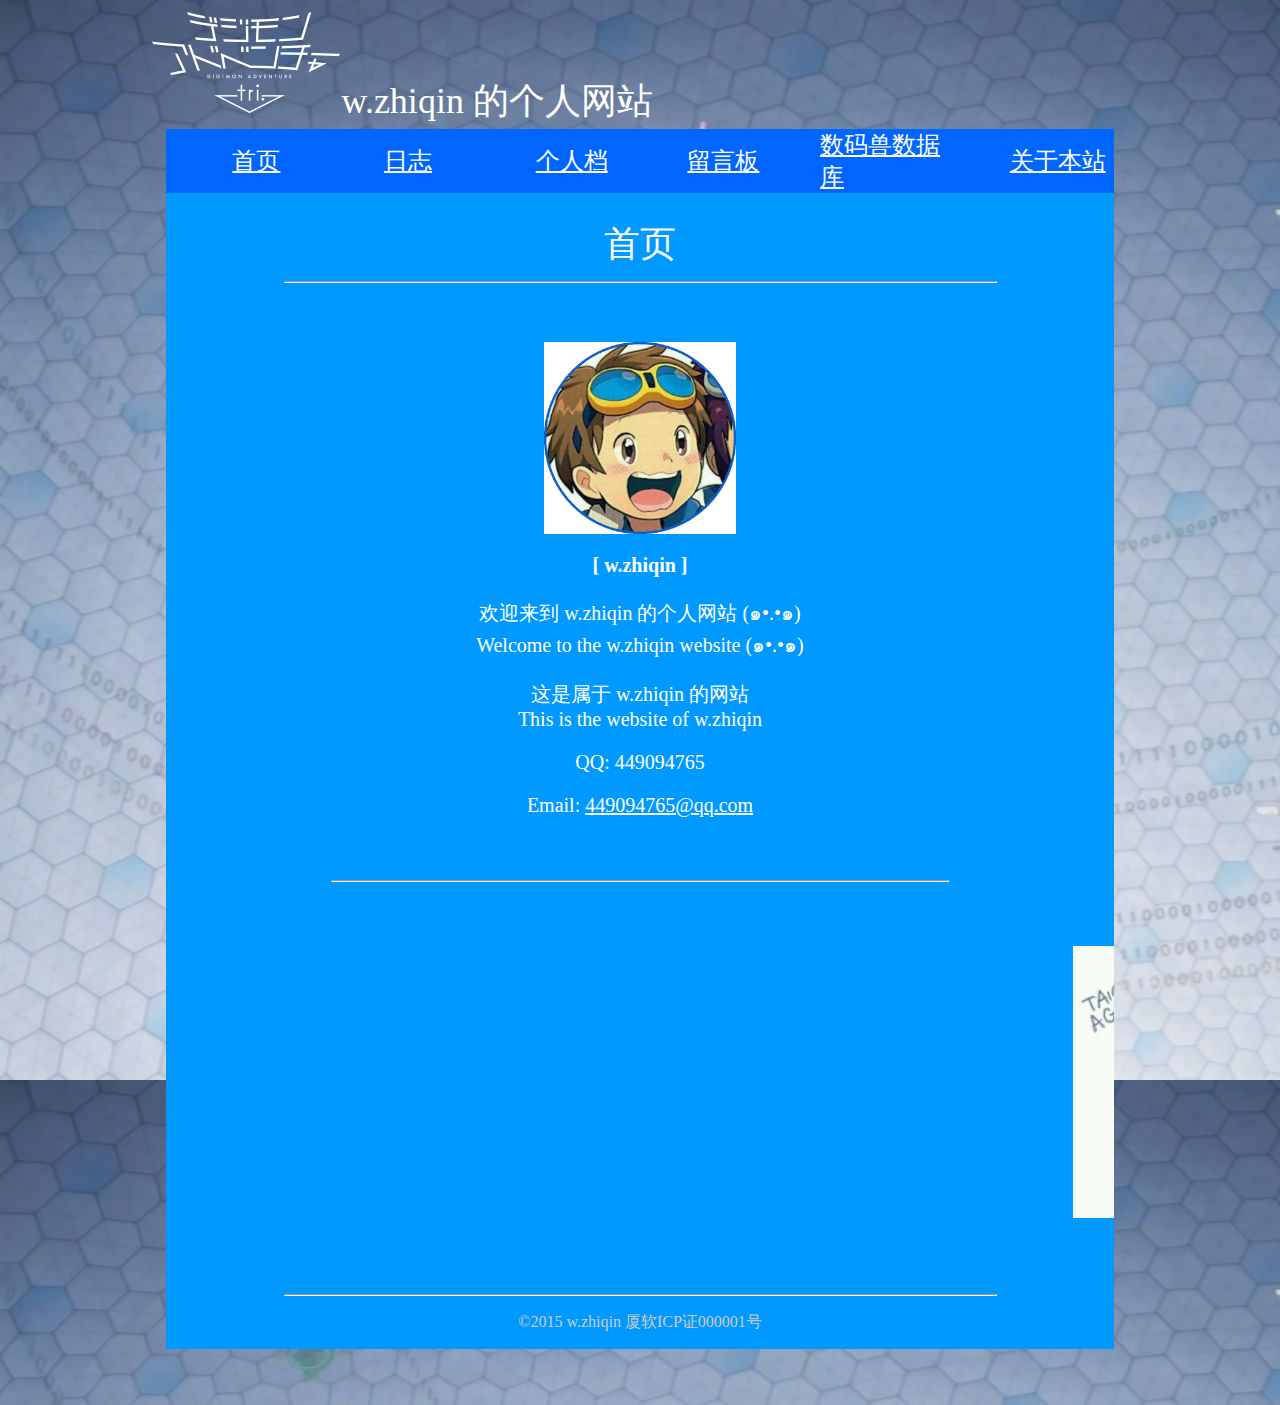
<file: index.html>
<!DOCTYPE html PUBLIC "-//W3C//DTD XHTML 1.0 Transitional//EN" "http://www.w3.org/TR/xhtml1/DTD/xhtml1-transitional.dtd">
<html xmlns="http://www.w3.org/1999/xhtml"><!-- InstanceBegin template="/Templates/Index.dwt" codeOutsideHTMLIsLocked="false" -->
<head>
<meta http-equiv="Content-Type" content="text/html; charset=utf-8" />
<title>w.zhiqin 个人网站</title>
<link href="style.css" rel="stylesheet" type="text/css" />
<style type="text/css">
body {
	background-image: url(image/background_2.jpg);
	background-color: #CCC;
}
</style>
<script type="text/javascript">
function MM_showHideLayers() { //v9.0
  var i,p,v,obj,args=MM_showHideLayers.arguments;
  for (i=0; i<(args.length-2); i+=3) 
  with (document) if (getElementById && ((obj=getElementById(args[i]))!=null)) { v=args[i+2];
    if (obj.style) { obj=obj.style; v=(v=='show')?'visible':(v=='hide')?'hidden':v; }
    obj.visibility=v; }
}
</script>
</head>
<body>
<table width="100%" border="0">
  <tr>
    <td width="10%">&nbsp;</td>
    <td width="81%"><img src="image/pc_logo.png" width="190" height="102" /><span class="title">w.zhiqin 的个人网站</span>
    </td>
  </tr>
</table>

<table width="75%" border="0" align="center" cellpadding="0" cellspacing="0" bgcolor="#06F" >
    <tr class="navigation" bordercolor="#06F">
        <td width="7%" height="45" align="right"><div id="star1"><a href="index.html"><img src="image/button2.png" width="24" height="24" onload="MM_showHideLayers('star1','','hide')" /></a></div></td>
        <td width="9%" align="left"><a href="index.html" onmousemove="MM_showHideLayers('star1','','show')" onmouseout="MM_showHideLayers('star1','','hide')">首页</a></td>
        <td width="7%" align="right"><div id="star2"><a href="index.html"><img src="image/button2.png" width="24" height="24" onload="MM_showHideLayers('star2','','hide')" /></a></div>          
        <a href="news.html"></a></td>
        <td width="9%" align="left"><a href="news.html" onmousemove="MM_showHideLayers('star2','','show')" onmouseout="MM_showHideLayers('star2','','hide')">日志</a></td>
        <td width="7%" align="right"><div id="star3"><a href="index.html"><img src="image/button2.png" width="24" height="24" onload="MM_showHideLayers('star3','','hide')" /></a></div>          <a href="introduce.html"></a></td>
        <td width="9%" align="left"><a href="introduce.html" onmousemove="MM_showHideLayers('star3','','show')" onmouseout="MM_showHideLayers('star3','','hide')">个人档</a></td>
        <td width="7%" align="right"><div id="star4"><a href="index.html"><img src="image/button2.png" width="24" height="24" onload="MM_showHideLayers('star4','','hide')" /></a></div>          
        <a href="story.html"></a></td>
        <td width="9%" align="left"><a href="story.html" onmousemove="MM_showHideLayers('star4','','show')" onmouseout="MM_showHideLayers('star4','','hide')">留言板</a></td>
        <td width="5%" align="right"><div id="star5"><a href="index.html"><img src="image/button2.png" width="24" height="24" onload="MM_showHideLayers('star5','','hide')" /></a></div>          
        <a href="http://www.digimons.net/" target="new"></a></td>
        <td width="14%" align="left"><a href="http://www.digimons.net/digimon/chn.html" target="new" onmousemove="MM_showHideLayers('star5','','show')" onmouseout="MM_showHideLayers('star5','','hide')">数码兽数据库</a></td>
        <td width="6%" align="right"><div id="star6"><a href="index.html"><img src="image/button2.png" width="24" height="24" onload="MM_showHideLayers('star6','','hide')" /></a></div>          
        <a href="story.html"></a></td>
        <td width="11%" align="left"><a href="story.html" onmousemove="MM_showHideLayers('star6','','show')" onmouseout="MM_showHideLayers('star6','','hide')">关于本站</a></td>
    </tr>    
</table>
<table width="75%" border="0" align="center" cellpadding="0" cellspacing="0" bgcolor="#0099FF">
    <tr class="navigation" bordercolor="#06F">
      <td width="16%" align="center" valign="top"><br/><div class="title" id="TitleDiv"><!-- InstanceBeginEditable name="EditTitle" -->首页<!-- InstanceEndEditable --></div>
      <hr width="75%" />        <br/></td>
      
  </tr>   
    <tr class="navigation" bordercolor="#06F">
        <td height="800" align="center" valign="top"><div class="centent" id="Centent"><!-- InstanceBeginEditable name="EditContent" -->
          <p align="center" class="centent"><img src="image/Tou.png" width="192" height="192" /></p>
          <p align="center" class="centent"><strong>[ w.zhiqin ]</strong></p>
          <p align="center" class="centent">欢迎来到 w.zhiqin 的个人网站 (๑•.•๑)<br />Welcome to the w.zhiqin website (๑•.•๑)</p>
          <p align="center" class="centent">这是属于 w.zhiqin 的网站<br />This is the website of w.zhiqin</p>
          <p align="center" class="centent">QQ: 449094765</p>
          <p align="center" class="centent">Email: <a href="mailto:449094765@qq.com">449094765@qq.com</a></p>
          <p align="center" class="centent">&nbsp;</p>
          <hr width="65%" />
          <p align="center" class="centent">&nbsp;</p>
          <marquee onMouseOver="this.stop()" onMouseOut="this.start()" align=center scrollamount=5 scrolldelay=1 valign=middle behavior="scroll"> 
            <img src="image/Taichi.jpg" width="418"/> 
            <img src="image/Ymato.jpg" width="418"/> 
            <img src="image/Sora.jpg" width="418"/>
            <img src="image/Koushirou.jpg" width="418"/> 
            <img src="image/Mimi.jpg" width="420"/> 
            <img src="image/Jyou.jpg" width="418"/>
            <img src="image/Takeru.jpg" width="418"/>
            <img src="image/Hikari.jpg" width="418"/>
          <img src="image/digimona_dventure_1.jpg" width="192" height="272" />
          <img src="image/digimona_dventure_2.jpg" width="192" height="272" />
          <img src="image/digimona_dventure_3.jpg" width="192" height="272" />
          </marquee> 
          <p>&nbsp;</p>
      <!-- InstanceEndEditable --></div></td>
  </tr>    

</table>
<table width="75%" border="0" align="center" cellpadding="0" cellspacing="0" bgcolor="#0099FF">
  <tr>
    <td align="center" valign="top">
      <hr width="75%" />
    <p>&copy;2015&nbsp;w.zhiqin&nbsp;厦软ICP证000001号 </p></td>
  </tr>
</table>
<table width="75%" align="center">
  <tr>
    <td align="center" valign="top"></td>
  </tr>
</table>
<p>&nbsp;</p>
</body>
<!-- InstanceEnd --></html>
</file>
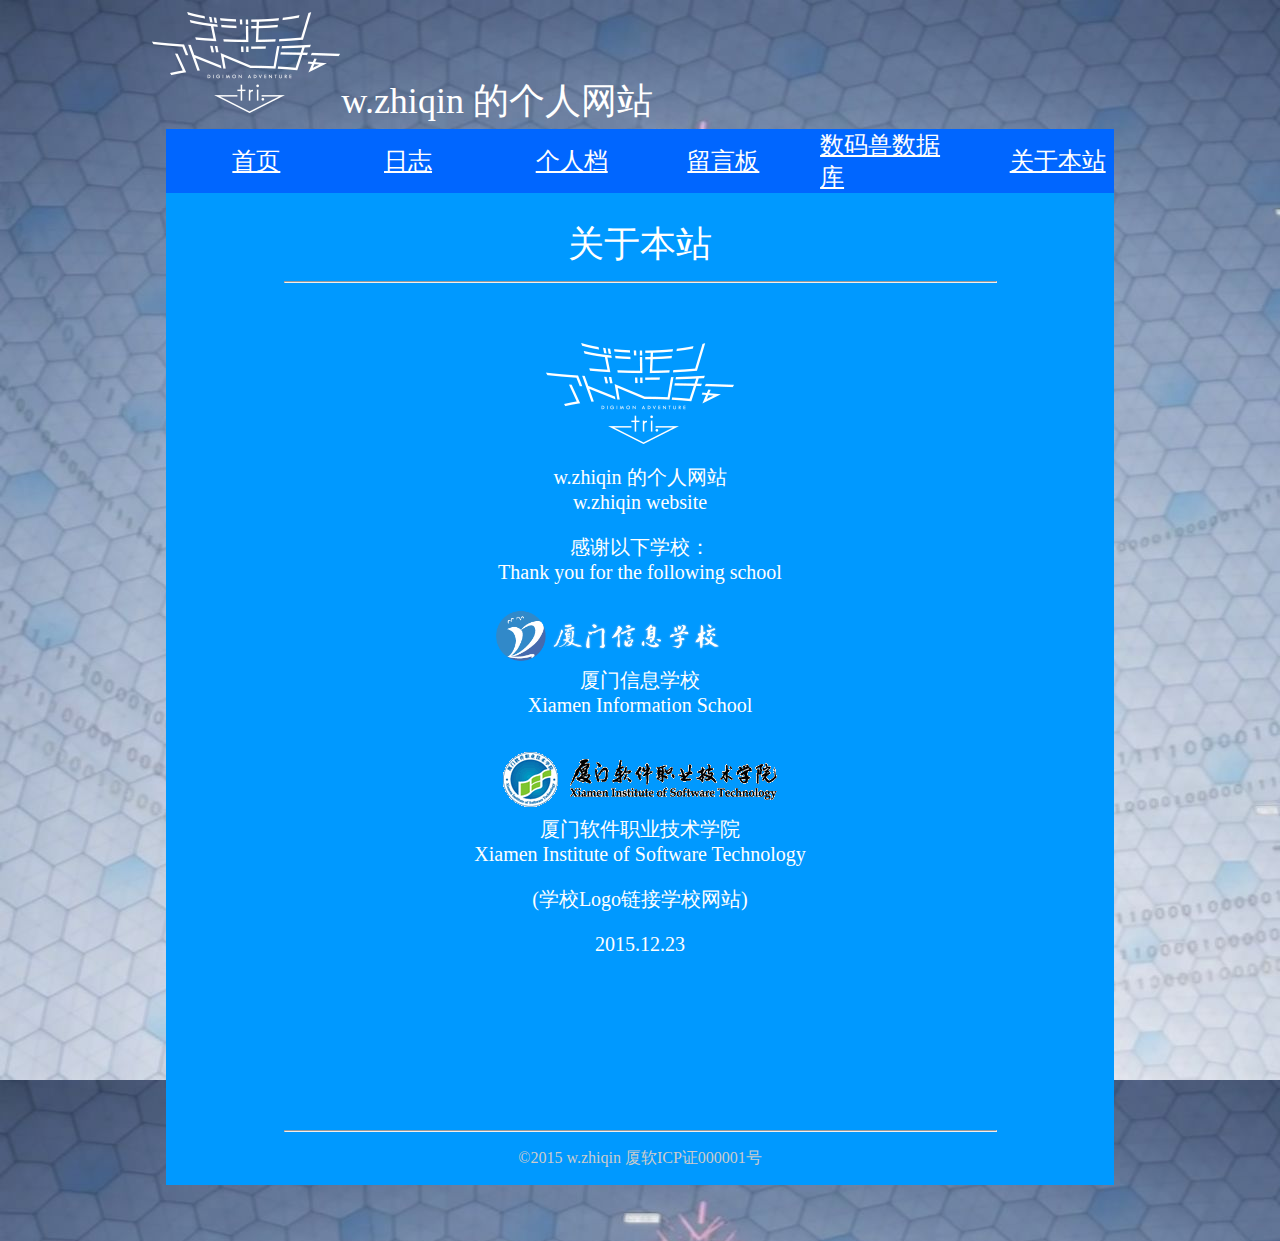
<file: about.html>
<!DOCTYPE html PUBLIC "-//W3C//DTD XHTML 1.0 Transitional//EN" "http://www.w3.org/TR/xhtml1/DTD/xhtml1-transitional.dtd">
<html xmlns="http://www.w3.org/1999/xhtml"><!-- InstanceBegin template="/Templates/Index.dwt" codeOutsideHTMLIsLocked="false" -->
<head>
<meta http-equiv="Content-Type" content="text/html; charset=utf-8" />
<title>w.zhiqin 个人网站</title>
<link href="style.css" rel="stylesheet" type="text/css" />
<style type="text/css">
body {
	background-image: url(image/background_2.jpg);
	background-color: #CCC;
}
</style>
<script type="text/javascript">
function MM_showHideLayers() { //v9.0
  var i,p,v,obj,args=MM_showHideLayers.arguments;
  for (i=0; i<(args.length-2); i+=3) 
  with (document) if (getElementById && ((obj=getElementById(args[i]))!=null)) { v=args[i+2];
    if (obj.style) { obj=obj.style; v=(v=='show')?'visible':(v=='hide')?'hidden':v; }
    obj.visibility=v; }
}
</script>
</head>
<body>
<table width="100%" border="0">
  <tr>
    <td width="10%">&nbsp;</td>
    <td width="81%"><img src="image/pc_logo.png" width="190" height="102" /><span class="title">w.zhiqin 的个人网站</span>
    </td>
  </tr>
</table>

<table width="75%" border="0" align="center" cellpadding="0" cellspacing="0" bgcolor="#06F" >
    <tr class="navigation" bordercolor="#06F">
        <td width="7%" height="45" align="right"><div id="star1"><a href="index.html"><img src="image/button2.png" width="24" height="24" onload="MM_showHideLayers('star1','','hide')" /></a></div></td>
        <td width="9%" align="left"><a href="index.html" onmousemove="MM_showHideLayers('star1','','show')" onmouseout="MM_showHideLayers('star1','','hide')">首页</a></td>
        <td width="7%" align="right"><div id="star2"><a href="index.html"><img src="image/button2.png" width="24" height="24" onload="MM_showHideLayers('star2','','hide')" /></a></div>          
        <a href="news.html"></a></td>
        <td width="9%" align="left"><a href="news.html" onmousemove="MM_showHideLayers('star2','','show')" onmouseout="MM_showHideLayers('star2','','hide')">日志</a></td>
        <td width="7%" align="right"><div id="star3"><a href="index.html"><img src="image/button2.png" width="24" height="24" onload="MM_showHideLayers('star3','','hide')" /></a></div>          <a href="introduce.html"></a></td>
        <td width="9%" align="left"><a href="introduce.html" onmousemove="MM_showHideLayers('star3','','show')" onmouseout="MM_showHideLayers('star3','','hide')">个人档</a></td>
        <td width="7%" align="right"><div id="star4"><a href="index.html"><img src="image/button2.png" width="24" height="24" onload="MM_showHideLayers('star4','','hide')" /></a></div>          
        <a href="story.html"></a></td>
        <td width="9%" align="left"><a href="story.html" onmousemove="MM_showHideLayers('star4','','show')" onmouseout="MM_showHideLayers('star4','','hide')">留言板</a></td>
        <td width="5%" align="right"><div id="star5"><a href="index.html"><img src="image/button2.png" width="24" height="24" onload="MM_showHideLayers('star5','','hide')" /></a></div>          
        <a href="http://www.digimons.net/" target="new"></a></td>
        <td width="14%" align="left"><a href="http://www.digimons.net/digimon/chn.html" target="new" onmousemove="MM_showHideLayers('star5','','show')" onmouseout="MM_showHideLayers('star5','','hide')">数码兽数据库</a></td>
        <td width="6%" align="right"><div id="star6"><a href="index.html"><img src="image/button2.png" width="24" height="24" onload="MM_showHideLayers('star6','','hide')" /></a></div>          
        <a href="story.html"></a></td>
        <td width="11%" align="left"><a href="story.html" onmousemove="MM_showHideLayers('star6','','show')" onmouseout="MM_showHideLayers('star6','','hide')">关于本站</a></td>
    </tr>    
</table>
<table width="75%" border="0" align="center" cellpadding="0" cellspacing="0" bgcolor="#0099FF">
    <tr class="navigation" bordercolor="#06F">
      <td width="16%" align="center" valign="top"><br/><div class="title" id="TitleDiv"><!-- InstanceBeginEditable name="EditTitle" -->关于本站<!-- InstanceEndEditable --></div>
      <hr width="75%" />        <br/></td>
      
  </tr>   
    <tr class="navigation" bordercolor="#06F">
        <td height="800" align="center" valign="top"><div class="centent" id="Centent"><!-- InstanceBeginEditable name="EditContent" -->
          <p align="center" class="centent"><img src="image/pc_logo.png" width="190" height="102" /></p>
          <p align="center" class="centent">w.zhiqin 的个人网站<br/>w.zhiqin website</p>
          <p align="center" class="centent">感谢以下学校：<br/>Thank you for the following school</p>
          <p align="center" class="centent"><a href="http://www.xmevs.com" target="new"><img src="image/logo.png" width="301" height="63" /></a><br/>厦门信息学校<br/>Xiamen Information School</p>
          <p align="center" class="centent"><a href="http://www.xmist.edu.cn" target="new"><img src="image/logo.gif" width="296" height="79" /></a><br/>厦门软件职业技术学院<br/>Xiamen Institute of Software Technology</p>
          <p align="center" class="centent">(学校Logo链接学校网站)</p>
          <p align="center" class="centent">2015.12.23</p>
      <!-- InstanceEndEditable --></div></td>
  </tr>    

</table>
<table width="75%" border="0" align="center" cellpadding="0" cellspacing="0" bgcolor="#0099FF">
  <tr>
    <td align="center" valign="top">
      <hr width="75%" />
    <p>&copy;2015&nbsp;w.zhiqin&nbsp;厦软ICP证000001号 </p></td>
  </tr>
</table>
<table width="75%" align="center">
  <tr>
    <td align="center" valign="top"></td>
  </tr>
</table>
<p>&nbsp;</p>
</body>
<!-- InstanceEnd --></html>
</file>
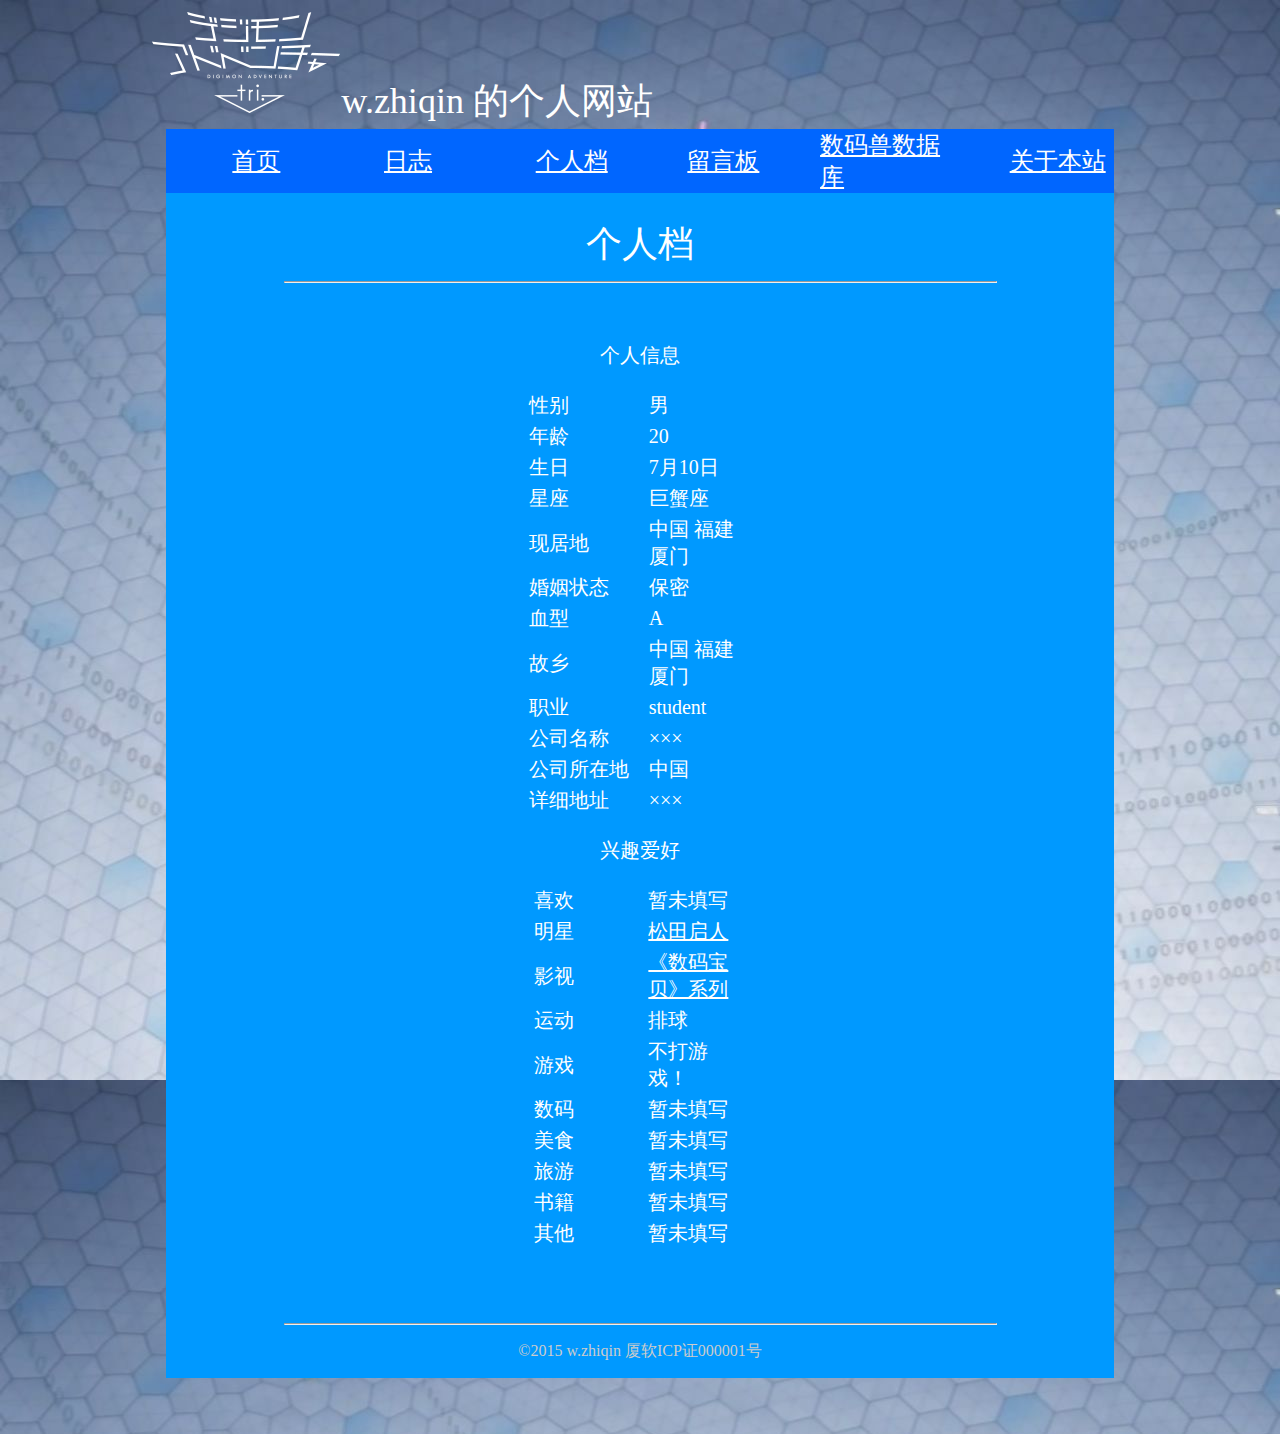
<file: introduce.html>
<!DOCTYPE html PUBLIC "-//W3C//DTD XHTML 1.0 Transitional//EN" "http://www.w3.org/TR/xhtml1/DTD/xhtml1-transitional.dtd">
<html xmlns="http://www.w3.org/1999/xhtml"><!-- InstanceBegin template="/Templates/Index.dwt" codeOutsideHTMLIsLocked="false" -->
<head>
<meta http-equiv="Content-Type" content="text/html; charset=utf-8" />
<title>w.zhiqin 个人网站</title>
<link href="style.css" rel="stylesheet" type="text/css" />
<style type="text/css">
body {
	background-image: url(image/background_2.jpg);
	background-color: #CCC;
}
</style>
<script type="text/javascript">
function MM_showHideLayers() { //v9.0
  var i,p,v,obj,args=MM_showHideLayers.arguments;
  for (i=0; i<(args.length-2); i+=3) 
  with (document) if (getElementById && ((obj=getElementById(args[i]))!=null)) { v=args[i+2];
    if (obj.style) { obj=obj.style; v=(v=='show')?'visible':(v=='hide')?'hidden':v; }
    obj.visibility=v; }
}
</script>
</head>
<body>
<table width="100%" border="0">
  <tr>
    <td width="10%">&nbsp;</td>
    <td width="81%"><img src="image/pc_logo.png" width="190" height="102" /><span class="title">w.zhiqin 的个人网站</span>
    </td>
  </tr>
</table>

<table width="75%" border="0" align="center" cellpadding="0" cellspacing="0" bgcolor="#06F" >
    <tr class="navigation" bordercolor="#06F">
        <td width="7%" height="45" align="right"><div id="star1"><a href="index.html"><img src="image/button2.png" width="24" height="24" onload="MM_showHideLayers('star1','','hide')" /></a></div></td>
        <td width="9%" align="left"><a href="index.html" onmousemove="MM_showHideLayers('star1','','show')" onmouseout="MM_showHideLayers('star1','','hide')">首页</a></td>
        <td width="7%" align="right"><div id="star2"><a href="index.html"><img src="image/button2.png" width="24" height="24" onload="MM_showHideLayers('star2','','hide')" /></a></div>          
        <a href="news.html"></a></td>
        <td width="9%" align="left"><a href="news.html" onmousemove="MM_showHideLayers('star2','','show')" onmouseout="MM_showHideLayers('star2','','hide')">日志</a></td>
        <td width="7%" align="right"><div id="star3"><a href="index.html"><img src="image/button2.png" width="24" height="24" onload="MM_showHideLayers('star3','','hide')" /></a></div>          <a href="introduce.html"></a></td>
        <td width="9%" align="left"><a href="introduce.html" onmousemove="MM_showHideLayers('star3','','show')" onmouseout="MM_showHideLayers('star3','','hide')">个人档</a></td>
        <td width="7%" align="right"><div id="star4"><a href="index.html"><img src="image/button2.png" width="24" height="24" onload="MM_showHideLayers('star4','','hide')" /></a></div>          
        <a href="story.html"></a></td>
        <td width="9%" align="left"><a href="story.html" onmousemove="MM_showHideLayers('star4','','show')" onmouseout="MM_showHideLayers('star4','','hide')">留言板</a></td>
        <td width="5%" align="right"><div id="star5"><a href="index.html"><img src="image/button2.png" width="24" height="24" onload="MM_showHideLayers('star5','','hide')" /></a></div>          
        <a href="http://www.digimons.net/" target="new"></a></td>
        <td width="14%" align="left"><a href="http://www.digimons.net/digimon/chn.html" target="new" onmousemove="MM_showHideLayers('star5','','show')" onmouseout="MM_showHideLayers('star5','','hide')">数码兽数据库</a></td>
        <td width="6%" align="right"><div id="star6"><a href="index.html"><img src="image/button2.png" width="24" height="24" onload="MM_showHideLayers('star6','','hide')" /></a></div>          
        <a href="story.html"></a></td>
        <td width="11%" align="left"><a href="story.html" onmousemove="MM_showHideLayers('star6','','show')" onmouseout="MM_showHideLayers('star6','','hide')">关于本站</a></td>
    </tr>    
</table>
<table width="75%" border="0" align="center" cellpadding="0" cellspacing="0" bgcolor="#0099FF">
    <tr class="navigation" bordercolor="#06F">
      <td width="16%" align="center" valign="top"><br/><div class="title" id="TitleDiv"><!-- InstanceBeginEditable name="EditTitle" -->个人档<!-- InstanceEndEditable --></div>
      <hr width="75%" />        <br/></td>
      
  </tr>   
    <tr class="navigation" bordercolor="#06F">
        <td height="800" align="center" valign="top"><div class="centent" id="Centent"><!-- InstanceBeginEditable name="EditContent" -->
        <p></p>
          <p>个人信息</p>
          <table width="24%" border="0" align="center">
            <tr>
              <td width="53%" align="left">性别</td>
              <td width="47%">男</td>
            </tr>
            <tr>
              <td align="left">年龄</td>
              <td>20</td>
            </tr>
            <tr>
              <td align="left">生日</td>
              <td>7月10日</td>
            </tr>
            <tr>
              <td align="left">星座</td>
              <td>巨蟹座</td>
            </tr>
            <tr>
              <td align="left">现居地</td>
              <td>中国 福建 厦门</td>
            </tr>
            <tr>
              <td align="left">婚姻状态</td>
              <td>保密</td>
            </tr>
            <tr>
              <td align="left">血型</td>
              <td>A</td>
            </tr>
            <tr>
              <td align="left">故乡</td>
              <td>中国 福建 厦门</td>
            </tr>
            <tr>
              <td align="left">职业</td>
              <td>student</td>
            </tr>
            <tr>
              <td align="left">公司名称</td>
              <td>×××</td>
            </tr>
            <tr>
              <td align="left">公司所在地</td>
              <td>中国</td>
            </tr>
            <tr>
              <td align="left">详细地址</td>
              <td>×××</td>
            </tr>
          </table>
          <p>兴趣爱好</p>
          <table width="23%" border="0" align="center">
            <tr>
              <td width="53%" align="left">喜欢</td>
              <td width="47%">暂未填写</td>
            </tr>
            <tr>
              <td align="left">明星</td>
              <td><a href="news_003.html">松田启人</a></td>
            </tr>
            <tr>
              <td align="left">影视</td>
              <td><a href="news_002.html">《数码宝贝》系列</a></td>
            </tr>
            <tr>
              <td align="left">运动</td>
              <td>排球</td>
            </tr>
            <tr>
              <td align="left">游戏</td>
              <td>不打游戏！</td>
            </tr>
            <tr>
              <td align="left">数码</td>
              <td>暂未填写</td>
            </tr>
            <tr>
              <td align="left">美食</td>
              <td>暂未填写</td>
            </tr>
            <tr>
              <td align="left">旅游</td>
              <td>暂未填写</td>
            </tr>
            <tr>
              <td align="left">书籍</td>
              <td>暂未填写</td>
            </tr>
            <tr>
              <td align="left">其他</td>
              <td>暂未填写</td>
            </tr>
            <tr>
          </table>
          <p>&nbsp;</p>
      <!-- InstanceEndEditable --></div></td>
  </tr>    

</table>
<table width="75%" border="0" align="center" cellpadding="0" cellspacing="0" bgcolor="#0099FF">
  <tr>
    <td align="center" valign="top">
      <hr width="75%" />
    <p>&copy;2015&nbsp;w.zhiqin&nbsp;厦软ICP证000001号 </p></td>
  </tr>
</table>
<table width="75%" align="center">
  <tr>
    <td align="center" valign="top"></td>
  </tr>
</table>
<p>&nbsp;</p>
</body>
<!-- InstanceEnd --></html>
</file>
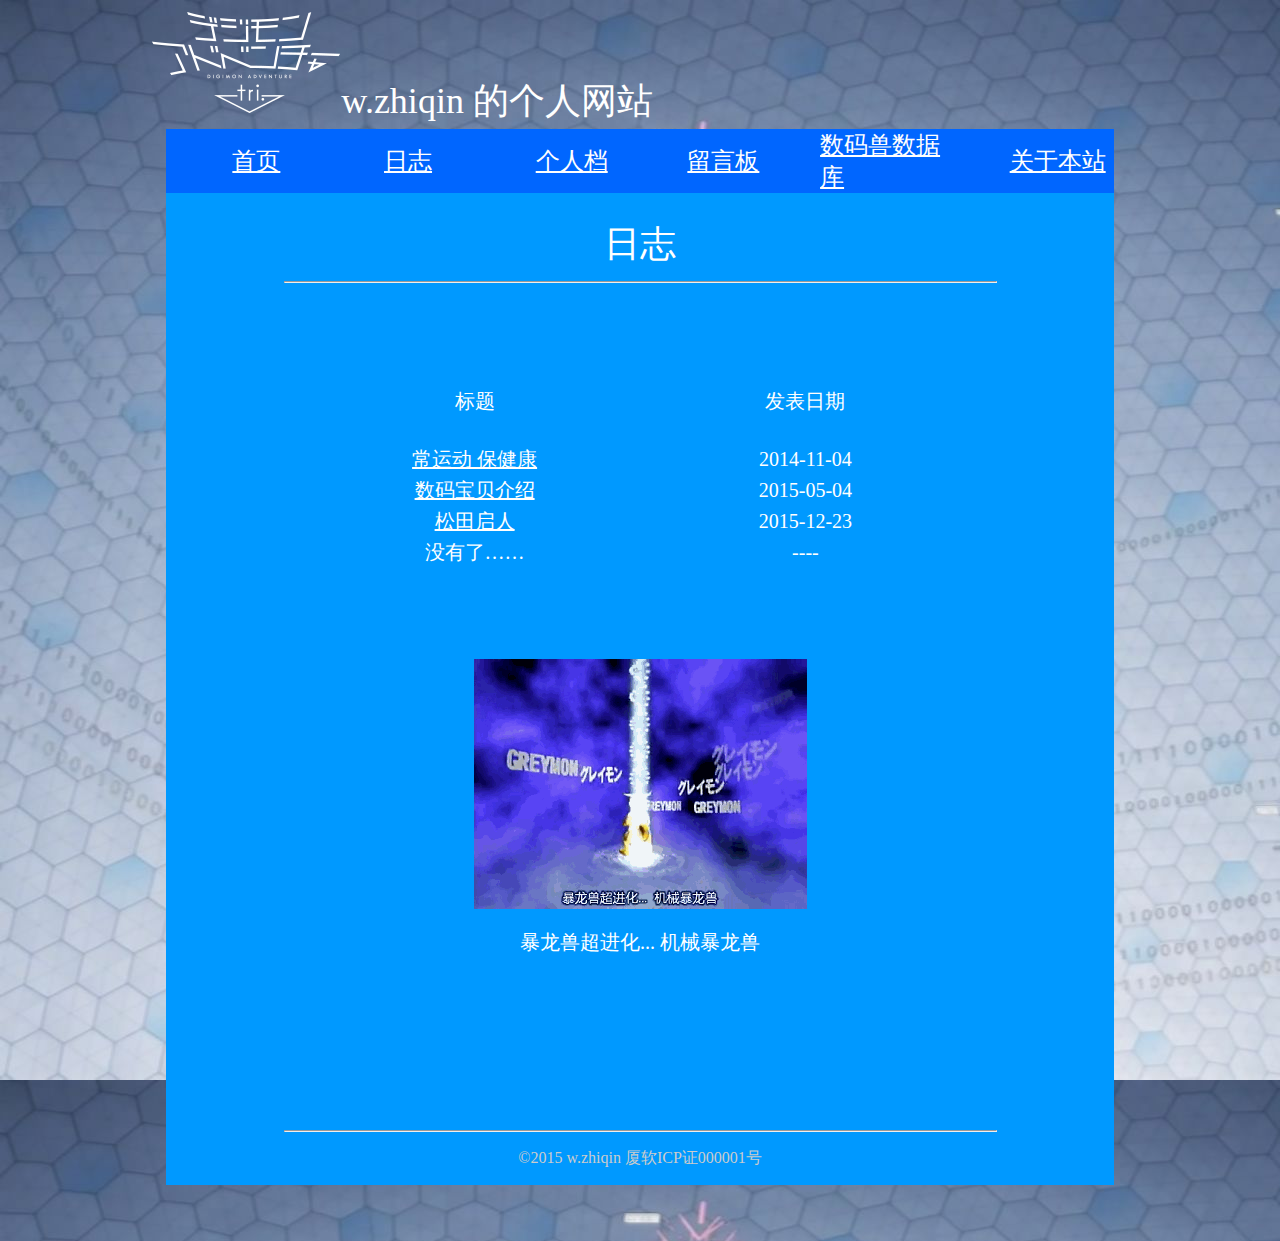
<file: news.html>
<!DOCTYPE html PUBLIC "-//W3C//DTD XHTML 1.0 Transitional//EN" "http://www.w3.org/TR/xhtml1/DTD/xhtml1-transitional.dtd">
<html xmlns="http://www.w3.org/1999/xhtml"><!-- InstanceBegin template="/Templates/Index.dwt" codeOutsideHTMLIsLocked="false" -->
<head>
<meta http-equiv="Content-Type" content="text/html; charset=utf-8" />
<title>w.zhiqin 个人网站</title>
<link href="style.css" rel="stylesheet" type="text/css" />
<style type="text/css">
body {
	background-image: url(image/background_2.jpg);
	background-color: #CCC;
}
</style>
<script type="text/javascript">
function MM_showHideLayers() { //v9.0
  var i,p,v,obj,args=MM_showHideLayers.arguments;
  for (i=0; i<(args.length-2); i+=3) 
  with (document) if (getElementById && ((obj=getElementById(args[i]))!=null)) { v=args[i+2];
    if (obj.style) { obj=obj.style; v=(v=='show')?'visible':(v=='hide')?'hidden':v; }
    obj.visibility=v; }
}
</script>
</head>
<body>
<table width="100%" border="0">
  <tr>
    <td width="10%">&nbsp;</td>
    <td width="81%"><img src="image/pc_logo.png" width="190" height="102" /><span class="title">w.zhiqin 的个人网站</span>
    </td>
  </tr>
</table>

<table width="75%" border="0" align="center" cellpadding="0" cellspacing="0" bgcolor="#06F" >
    <tr class="navigation" bordercolor="#06F">
        <td width="7%" height="45" align="right"><div id="star1"><a href="index.html"><img src="image/button2.png" width="24" height="24" onload="MM_showHideLayers('star1','','hide')" /></a></div></td>
        <td width="9%" align="left"><a href="index.html" onmousemove="MM_showHideLayers('star1','','show')" onmouseout="MM_showHideLayers('star1','','hide')">首页</a></td>
        <td width="7%" align="right"><div id="star2"><a href="index.html"><img src="image/button2.png" width="24" height="24" onload="MM_showHideLayers('star2','','hide')" /></a></div>          
        <a href="news.html"></a></td>
        <td width="9%" align="left"><a href="news.html" onmousemove="MM_showHideLayers('star2','','show')" onmouseout="MM_showHideLayers('star2','','hide')">日志</a></td>
        <td width="7%" align="right"><div id="star3"><a href="index.html"><img src="image/button2.png" width="24" height="24" onload="MM_showHideLayers('star3','','hide')" /></a></div>          <a href="introduce.html"></a></td>
        <td width="9%" align="left"><a href="introduce.html" onmousemove="MM_showHideLayers('star3','','show')" onmouseout="MM_showHideLayers('star3','','hide')">个人档</a></td>
        <td width="7%" align="right"><div id="star4"><a href="index.html"><img src="image/button2.png" width="24" height="24" onload="MM_showHideLayers('star4','','hide')" /></a></div>          
        <a href="story.html"></a></td>
        <td width="9%" align="left"><a href="story.html" onmousemove="MM_showHideLayers('star4','','show')" onmouseout="MM_showHideLayers('star4','','hide')">留言板</a></td>
        <td width="5%" align="right"><div id="star5"><a href="index.html"><img src="image/button2.png" width="24" height="24" onload="MM_showHideLayers('star5','','hide')" /></a></div>          
        <a href="http://www.digimons.net/" target="new"></a></td>
        <td width="14%" align="left"><a href="http://www.digimons.net/digimon/chn.html" target="new" onmousemove="MM_showHideLayers('star5','','show')" onmouseout="MM_showHideLayers('star5','','hide')">数码兽数据库</a></td>
        <td width="6%" align="right"><div id="star6"><a href="index.html"><img src="image/button2.png" width="24" height="24" onload="MM_showHideLayers('star6','','hide')" /></a></div>          
        <a href="story.html"></a></td>
        <td width="11%" align="left"><a href="story.html" onmousemove="MM_showHideLayers('star6','','show')" onmouseout="MM_showHideLayers('star6','','hide')">关于本站</a></td>
    </tr>    
</table>
<table width="75%" border="0" align="center" cellpadding="0" cellspacing="0" bgcolor="#0099FF">
    <tr class="navigation" bordercolor="#06F">
      <td width="16%" align="center" valign="top"><br/><div class="title" id="TitleDiv"><!-- InstanceBeginEditable name="EditTitle" -->日志<!-- InstanceEndEditable --></div>
      <hr width="75%" />        <br/></td>
      
  </tr>   
    <tr class="navigation" bordercolor="#06F">
        <td height="800" align="center" valign="top"><div class="centent" id="Centent"><!-- InstanceBeginEditable name="EditContent" -->
          <p>&nbsp;</p>
          <table width="70%" border="0">
            <tr align="center">
              <td width="50%"><div align="center">标题</div></td>
              <td width="50%"><div align="center">发表日期</div></td>
            </tr>
            <tr align="center">
              <td>&nbsp;</td>
              <td>&nbsp;</td>
            </tr>
            <tr align="center">
              <td><div align="center"><a href="news_001.html">常运动&nbsp;保健康</a></div></td>
              <td><div align="center">2014-11-04</div></td>
            </tr>
            <tr align="center">
              <td><div align="center"><a href="news_002.html">数码宝贝介绍</a></div></td>
              <td><div align="center">2015-05-04</div></td>
            </tr>
            <tr align="center">
              <td><div align="center"><a href="news_003.html">松田启人</a></div></td>
              <td><div align="center">2015-12-23</div></td>
            </tr>
            <tr align="center">
              <td>没有了……</td>
              <td>----</td>
            </tr>
            <tr align="center">
              <td>&nbsp;</td>
              <td>&nbsp;</td>
            </tr>
          </table>
          <p>&nbsp;</p>
          <div id="GIFDiv">
            <p><img src="image/Greymon Super Evolution.gif" width="333" height="250" /></p>
            <p>暴龙兽超进化...&nbsp;机械暴龙兽</p>
          </div>
          <p>&nbsp;</p>
          <p>&nbsp;</p>
      <!-- InstanceEndEditable --></div></td>
  </tr>    

</table>
<table width="75%" border="0" align="center" cellpadding="0" cellspacing="0" bgcolor="#0099FF">
  <tr>
    <td align="center" valign="top">
      <hr width="75%" />
    <p>&copy;2015&nbsp;w.zhiqin&nbsp;厦软ICP证000001号 </p></td>
  </tr>
</table>
<table width="75%" align="center">
  <tr>
    <td align="center" valign="top"></td>
  </tr>
</table>
<p>&nbsp;</p>
</body>
<!-- InstanceEnd --></html>
</file>
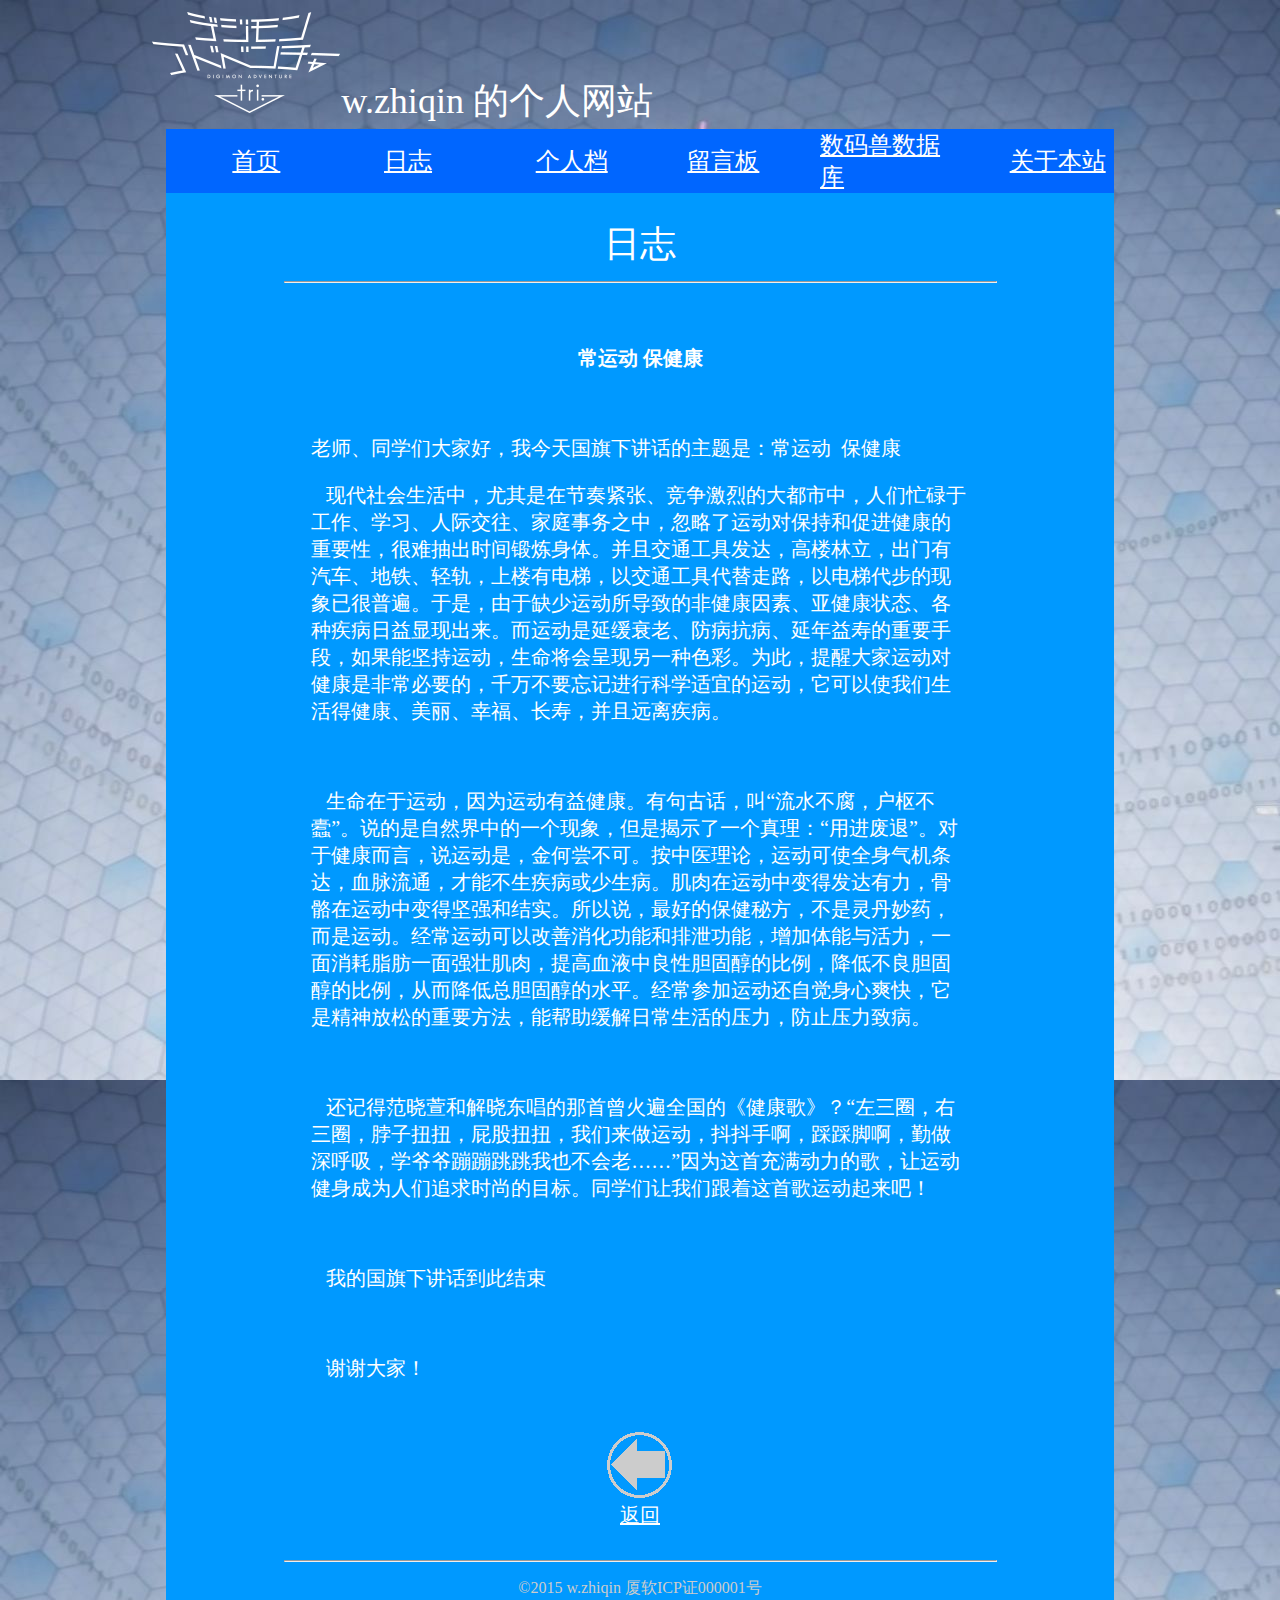
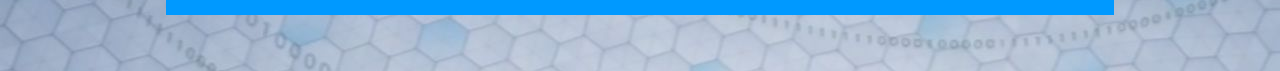
<file: news_001.html>
<!DOCTYPE html PUBLIC "-//W3C//DTD XHTML 1.0 Transitional//EN" "http://www.w3.org/TR/xhtml1/DTD/xhtml1-transitional.dtd">
<html xmlns="http://www.w3.org/1999/xhtml"><!-- InstanceBegin template="/Templates/Index.dwt" codeOutsideHTMLIsLocked="false" -->
<head>
<meta http-equiv="Content-Type" content="text/html; charset=utf-8" />
<title>w.zhiqin 个人网站</title>
<link href="style.css" rel="stylesheet" type="text/css" />
<style type="text/css">
body {
	background-image: url(image/background_2.jpg);
	background-color: #CCC;
}
</style>
<script type="text/javascript">
function MM_showHideLayers() { //v9.0
  var i,p,v,obj,args=MM_showHideLayers.arguments;
  for (i=0; i<(args.length-2); i+=3) 
  with (document) if (getElementById && ((obj=getElementById(args[i]))!=null)) { v=args[i+2];
    if (obj.style) { obj=obj.style; v=(v=='show')?'visible':(v=='hide')?'hidden':v; }
    obj.visibility=v; }
}
</script>
</head>
<body>
<table width="100%" border="0">
  <tr>
    <td width="10%">&nbsp;</td>
    <td width="81%"><img src="image/pc_logo.png" width="190" height="102" /><span class="title">w.zhiqin 的个人网站</span>
    </td>
  </tr>
</table>

<table width="75%" border="0" align="center" cellpadding="0" cellspacing="0" bgcolor="#06F" >
    <tr class="navigation" bordercolor="#06F">
        <td width="7%" height="45" align="right"><div id="star1"><a href="index.html"><img src="image/button2.png" width="24" height="24" onload="MM_showHideLayers('star1','','hide')" /></a></div></td>
        <td width="9%" align="left"><a href="index.html" onmousemove="MM_showHideLayers('star1','','show')" onmouseout="MM_showHideLayers('star1','','hide')">首页</a></td>
        <td width="7%" align="right"><div id="star2"><a href="index.html"><img src="image/button2.png" width="24" height="24" onload="MM_showHideLayers('star2','','hide')" /></a></div>          
        <a href="news.html"></a></td>
        <td width="9%" align="left"><a href="news.html" onmousemove="MM_showHideLayers('star2','','show')" onmouseout="MM_showHideLayers('star2','','hide')">日志</a></td>
        <td width="7%" align="right"><div id="star3"><a href="index.html"><img src="image/button2.png" width="24" height="24" onload="MM_showHideLayers('star3','','hide')" /></a></div>          <a href="introduce.html"></a></td>
        <td width="9%" align="left"><a href="introduce.html" onmousemove="MM_showHideLayers('star3','','show')" onmouseout="MM_showHideLayers('star3','','hide')">个人档</a></td>
        <td width="7%" align="right"><div id="star4"><a href="index.html"><img src="image/button2.png" width="24" height="24" onload="MM_showHideLayers('star4','','hide')" /></a></div>          
        <a href="story.html"></a></td>
        <td width="9%" align="left"><a href="story.html" onmousemove="MM_showHideLayers('star4','','show')" onmouseout="MM_showHideLayers('star4','','hide')">留言板</a></td>
        <td width="5%" align="right"><div id="star5"><a href="index.html"><img src="image/button2.png" width="24" height="24" onload="MM_showHideLayers('star5','','hide')" /></a></div>          
        <a href="http://www.digimons.net/" target="new"></a></td>
        <td width="14%" align="left"><a href="http://www.digimons.net/digimon/chn.html" target="new" onmousemove="MM_showHideLayers('star5','','show')" onmouseout="MM_showHideLayers('star5','','hide')">数码兽数据库</a></td>
        <td width="6%" align="right"><div id="star6"><a href="index.html"><img src="image/button2.png" width="24" height="24" onload="MM_showHideLayers('star6','','hide')" /></a></div>          
        <a href="story.html"></a></td>
        <td width="11%" align="left"><a href="story.html" onmousemove="MM_showHideLayers('star6','','show')" onmouseout="MM_showHideLayers('star6','','hide')">关于本站</a></td>
    </tr>    
</table>
<table width="75%" border="0" align="center" cellpadding="0" cellspacing="0" bgcolor="#0099FF">
    <tr class="navigation" bordercolor="#06F">
      <td width="16%" align="center" valign="top"><br/><div class="title" id="TitleDiv"><!-- InstanceBeginEditable name="EditTitle" -->日志<!-- InstanceEndEditable --></div>
      <hr width="75%" />        <br/></td>
      
  </tr>   
    <tr class="navigation" bordercolor="#06F">
        <td height="800" align="center" valign="top"><div class="centent" id="Centent"><!-- InstanceBeginEditable name="EditContent" -->
          <table width="70%" border="0">
            <tr>
              <td><p align="center" class="centent"><strong><span tabindex="1">常运动 保健康</span></strong></p>
                <p>&nbsp;</p>
                <p>老师、同学们大家好，我今天国旗下讲话的主题是：常运动&nbsp;&nbsp;保健康&nbsp; </p>
                <p >&nbsp;&nbsp;&nbsp;现代社会生活中，尤其是在节奏紧张、竞争激烈的大都市中，人们忙碌于工作、学习、人际交往、家庭事务之中，忽略了运动对保持和促进健康的重要性，很难抽出时间锻炼身体。并且交通工具发达，高楼林立，出门有汽车、地铁、轻轨，上楼有电梯，以交通工具代替走路，以电梯代步的现象已很普遍。于是，由于缺少运动所导致的非健康因素、亚健康状态、各种疾病日益显现出来。而运动是延缓衰老、防病抗病、延年益寿的重要手段，如果能坚持运动，生命将会呈现另一种色彩。为此，提醒大家运动对健康是非常必要的，千万不要忘记进行科学适宜的运动，它可以使我们生活得健康、美丽、幸福、长寿，并且远离疾病。 </p>
                <p >&nbsp;</p>
                <p >&nbsp;&nbsp;&nbsp;生命在于运动，因为运动有益健康。有句古话，叫&#8220;流水不腐，户枢不蠹&#8221;。说的是自然界中的一个现象，但是揭示了一个真理：&#8220;用进废退&#8221;。对于健康而言，说运动是，金何尝不可。按中医理论，运动可使全身气机条达，血脉流通，才能不生疾病或少生病。肌肉在运动中变得发达有力，骨骼在运动中变得坚强和结实。所以说，最好的保健秘方，不是灵丹妙药，而是运动。经常运动可以改善消化功能和排泄功能，增加体能与活力，一面消耗脂肪一面强壮肌肉，提高血液中良性胆固醇的比例，降低不良胆固醇的比例，从而降低总胆固醇的水平。经常参加运动还自觉身心爽快，它是精神放松的重要方法，能帮助缓解日常生活的压力，防止压力致病。 </p>
                <p >&nbsp;</p>
                <p >&nbsp;&nbsp;&nbsp;还记得范晓萱和解晓东唱的那首曾火遍全国的《健康歌》？&#8220;左三圈，右三圈，脖子扭扭，屁股扭扭，我们来做运动，抖抖手啊，踩踩脚啊，勤做深呼吸，学爷爷蹦蹦跳跳我也不会老&#8230;&#8230;&#8221;因为这首充满动力的歌，让运动健身成为人们追求时尚的目标。同学们让我们跟着这首歌运动起来吧！ </p>
                <p >&nbsp;</p>
                <p >&nbsp;&nbsp;&nbsp;我的国旗下讲话到此结束 </p>
                <p >&nbsp;</p>
                <p >&nbsp;&nbsp;&nbsp;谢谢大家！ </p></td>
            </tr>
            <tr>
            	<td align="center">
                  <p><a href="news.html"><img src="image/ReturnKey.png" width="76" height="76" border="0" /></a><br />
                  <a href="news.html">返回</a></p>
                </td>
            </tr>
          </table>
      <!-- InstanceEndEditable --></div></td>
  </tr>    

</table>
<table width="75%" border="0" align="center" cellpadding="0" cellspacing="0" bgcolor="#0099FF">
  <tr>
    <td align="center" valign="top">
      <hr width="75%" />
    <p>&copy;2015&nbsp;w.zhiqin&nbsp;厦软ICP证000001号 </p></td>
  </tr>
</table>
<table width="75%" align="center">
  <tr>
    <td align="center" valign="top"></td>
  </tr>
</table>
<p>&nbsp;</p>
</body>
<!-- InstanceEnd --></html>
</file>
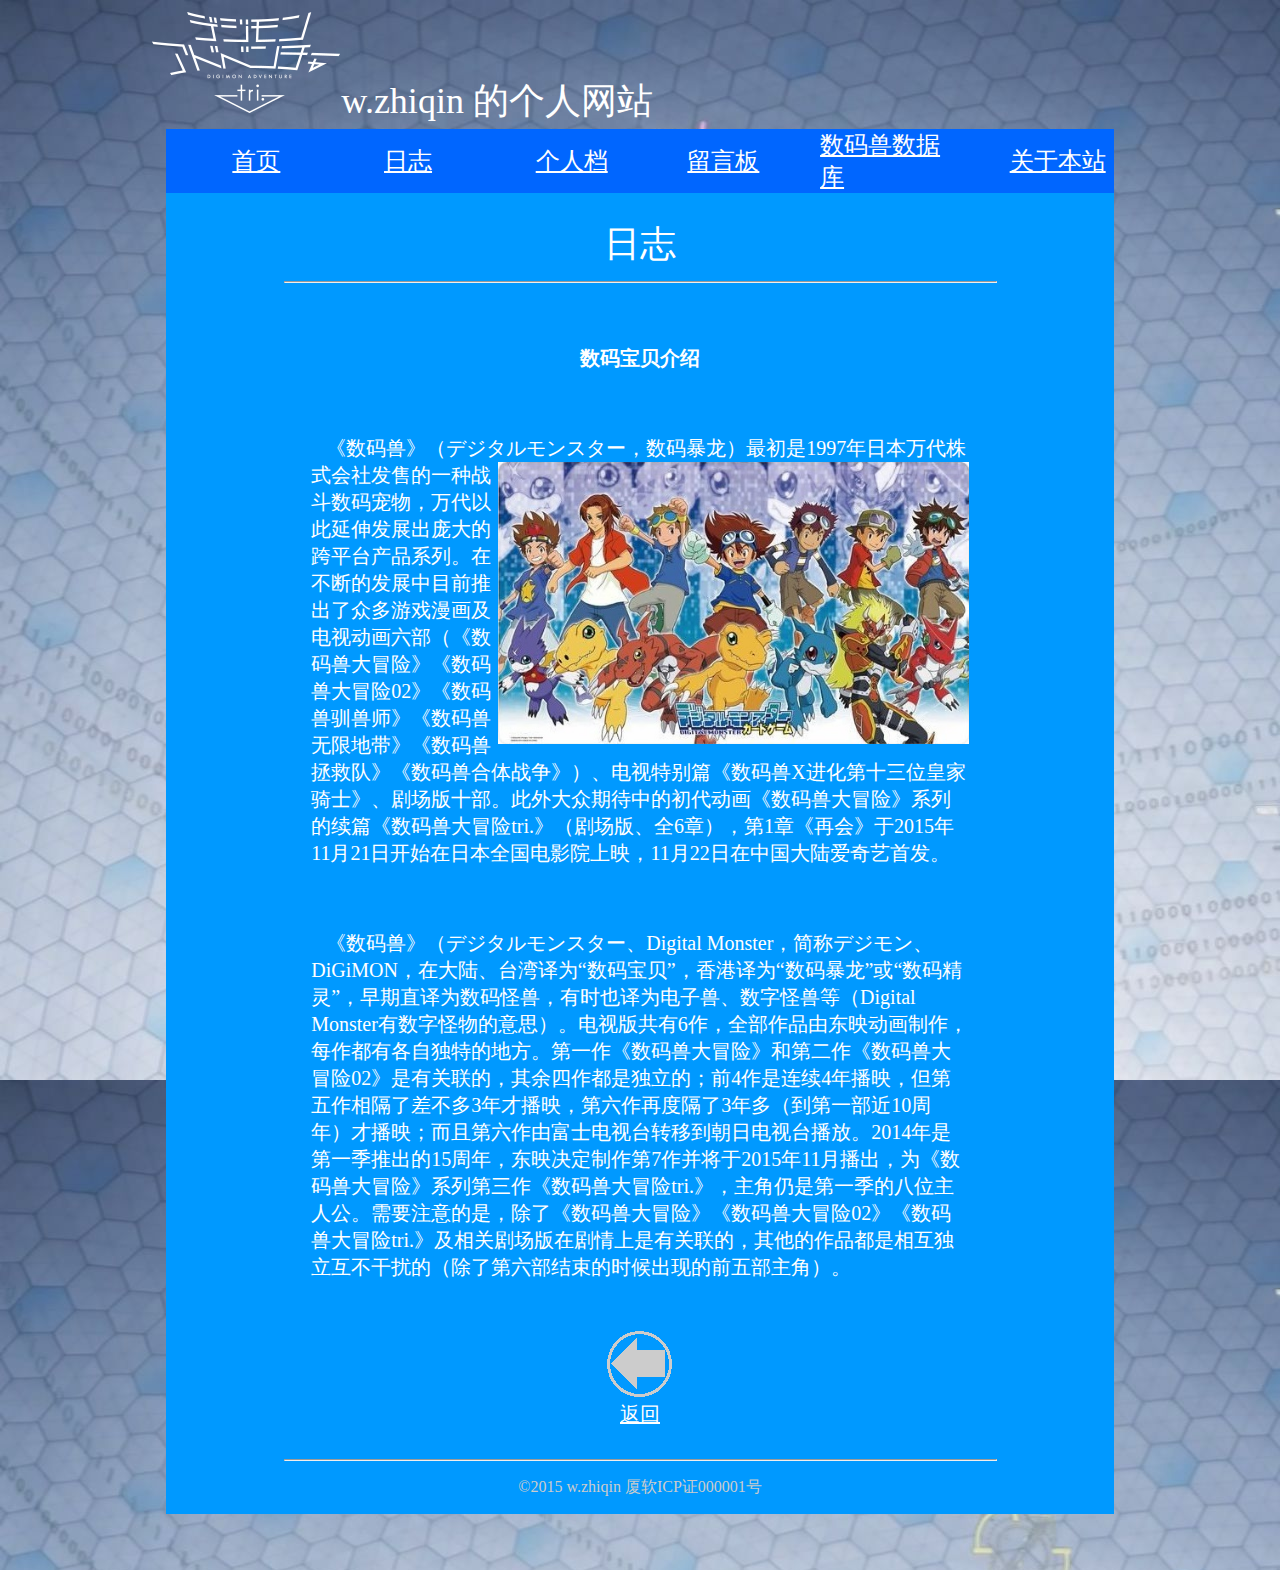
<file: news_002.html>
<!DOCTYPE html PUBLIC "-//W3C//DTD XHTML 1.0 Transitional//EN" "http://www.w3.org/TR/xhtml1/DTD/xhtml1-transitional.dtd">
<html xmlns="http://www.w3.org/1999/xhtml"><!-- InstanceBegin template="/Templates/Index.dwt" codeOutsideHTMLIsLocked="false" -->
<head>
<meta http-equiv="Content-Type" content="text/html; charset=utf-8" />
<title>w.zhiqin 个人网站</title>
<link href="style.css" rel="stylesheet" type="text/css" />
<style type="text/css">
body {
	background-image: url(image/background_2.jpg);
	background-color: #CCC;
}
</style>
<script type="text/javascript">
function MM_showHideLayers() { //v9.0
  var i,p,v,obj,args=MM_showHideLayers.arguments;
  for (i=0; i<(args.length-2); i+=3) 
  with (document) if (getElementById && ((obj=getElementById(args[i]))!=null)) { v=args[i+2];
    if (obj.style) { obj=obj.style; v=(v=='show')?'visible':(v=='hide')?'hidden':v; }
    obj.visibility=v; }
}
</script>
</head>
<body>
<table width="100%" border="0">
  <tr>
    <td width="10%">&nbsp;</td>
    <td width="81%"><img src="image/pc_logo.png" width="190" height="102" /><span class="title">w.zhiqin 的个人网站</span>
    </td>
  </tr>
</table>
<table width="75%" border="0" align="center" cellpadding="0" cellspacing="0" bgcolor="#06F" >
    <tr class="navigation" bordercolor="#06F">
        <td width="7%" height="45" align="right"><div id="star1"><a href="index.html"><img src="image/button2.png" width="24" height="24" onload="MM_showHideLayers('star1','','hide')" /></a></div></td>
        <td width="9%" align="left"><a href="index.html" onmousemove="MM_showHideLayers('star1','','show')" onmouseout="MM_showHideLayers('star1','','hide')">首页</a></td>
        <td width="7%" align="right"><div id="star2"><a href="index.html"><img src="image/button2.png" width="24" height="24" onload="MM_showHideLayers('star2','','hide')" /></a></div>          
        <a href="news.html"></a></td>
        <td width="9%" align="left"><a href="news.html" onmousemove="MM_showHideLayers('star2','','show')" onmouseout="MM_showHideLayers('star2','','hide')">日志</a></td>
        <td width="7%" align="right"><div id="star3"><a href="index.html"><img src="image/button2.png" width="24" height="24" onload="MM_showHideLayers('star3','','hide')" /></a></div>          <a href="introduce.html"></a></td>
        <td width="9%" align="left"><a href="introduce.html" onmousemove="MM_showHideLayers('star3','','show')" onmouseout="MM_showHideLayers('star3','','hide')">个人档</a></td>
        <td width="7%" align="right"><div id="star4"><a href="index.html"><img src="image/button2.png" width="24" height="24" onload="MM_showHideLayers('star4','','hide')" /></a></div>          
        <a href="story.html"></a></td>
        <td width="9%" align="left"><a href="story.html" onmousemove="MM_showHideLayers('star4','','show')" onmouseout="MM_showHideLayers('star4','','hide')">留言板</a></td>
        <td width="5%" align="right"><div id="star5"><a href="index.html"><img src="image/button2.png" width="24" height="24" onload="MM_showHideLayers('star5','','hide')" /></a></div>          
        <a href="http://www.digimons.net/" target="new"></a></td>
        <td width="14%" align="left"><a href="http://www.digimons.net/digimon/chn.html" target="new" onmousemove="MM_showHideLayers('star5','','show')" onmouseout="MM_showHideLayers('star5','','hide')">数码兽数据库</a></td>
        <td width="6%" align="right"><div id="star6"><a href="index.html"><img src="image/button2.png" width="24" height="24" onload="MM_showHideLayers('star6','','hide')" /></a></div>          
        <a href="story.html"></a></td>
        <td width="11%" align="left"><a href="story.html" onmousemove="MM_showHideLayers('star6','','show')" onmouseout="MM_showHideLayers('star6','','hide')">关于本站</a></td>
    </tr>    
</table>
<table width="75%" border="0" align="center" cellpadding="0" cellspacing="0" bgcolor="#0099FF">
    <tr class="navigation" bordercolor="#06F">
      <td width="16%" align="center" valign="top"><br/><div class="title" id="TitleDiv"><!-- InstanceBeginEditable name="EditTitle" -->日志<!-- InstanceEndEditable --></div>
      <hr width="75%" />        <br/></td>
      
  </tr>   
    <tr class="navigation" bordercolor="#06F">
        <td height="800" align="center" valign="top"><div class="centent" id="Centent"><!-- InstanceBeginEditable name="EditContent" -->
        <table width="70%" border="0">
            <tr>
              <td valign="top"><p align="center" class="centent"><strong><span tabindex="1">数码宝贝介绍</span></strong></p>
                <p>&nbsp;</p>
                <p>&nbsp;&nbsp;&nbsp;《数码兽》（デジタルモンスター，数码暴龙）最初是1997年日本万<img src="image/digimon.jpg" width="471" height="282" align="right" />代株式会社发售的一种战斗数码宠物，万代以此延伸发展出庞大的跨平台产品系列。在不断的发展中目前推出了众多游戏漫画及电视动画六部（《数码兽大冒险》《数码兽大冒险02》《数码兽驯兽师》《数码兽无限地带》《数码兽拯救队》《数码兽合体战争》）、电视特别篇《数码兽X进化第十三位皇家骑士》、剧场版十部。此外大众期待中的初代动画《数码兽大冒险》系列的续篇《数码兽大冒险tri.》（剧场版、全6章），第1章《再会》于2015年11月21日开始在日本全国电影院上映，11月22日在中国大陆爱奇艺首发。 </p>
                <p >&nbsp;</p>
                <p >&nbsp;&nbsp;&nbsp;《数码兽》（デジタルモンスター、Digital Monster，简称デジモン、DiGiMON，在大陆、台湾译为“数码宝贝”，香港译为“数码暴龙”或“数码精灵”，早期直译为数码怪兽，有时也译为电子兽、数字怪兽等（Digital Monster有数字怪物的意思）。电视版共有6作，全部作品由东映动画制作，每作都有各自独特的地方。第一作《数码兽大冒险》和第二作《数码兽大冒险02》是有关联的，其余四作都是独立的；前4作是连续4年播映，但第五作相隔了差不多3年才播映，第六作再度隔了3年多（到第一部近10周年）才播映；而且第六作由富士电视台转移到朝日电视台播放。2014年是第一季推出的15周年，东映决定制作第7作并将于2015年11月播出，为《数码兽大冒险》系列第三作《数码兽大冒险tri.》，主角仍是第一季的八位主人公。需要注意的是，除了《数码兽大冒险》《数码兽大冒险02》《数码兽大冒险tri.》及相关剧场版在剧情上是有关联的，其他的作品都是相互独立互不干扰的（除了第六部结束的时候出现的前五部主角）。</p></td>
            </tr>
            <tr>
            	<td align="center">
                  <p><a href="news.html"><img src="image/ReturnKey.png" width="76" height="76" border="0" /></a><br />
                  <a href="news.html">返回</a></p>
                </td>
            </tr>
          </table>
        <!-- InstanceEndEditable --></div></td>
  </tr>    

</table>
<table width="75%" border="0" align="center" cellpadding="0" cellspacing="0" bgcolor="#0099FF">
  <tr>
    <td align="center" valign="top">
      <hr width="75%" />
    <p>&copy;2015&nbsp;w.zhiqin&nbsp;厦软ICP证000001号 </p></td>
  </tr>
</table>
<table width="75%" align="center">
  <tr>
    <td align="center" valign="top"></td>
  </tr>
</table>
<p>&nbsp;</p>
</body>
<!-- InstanceEnd --></html>
</file>
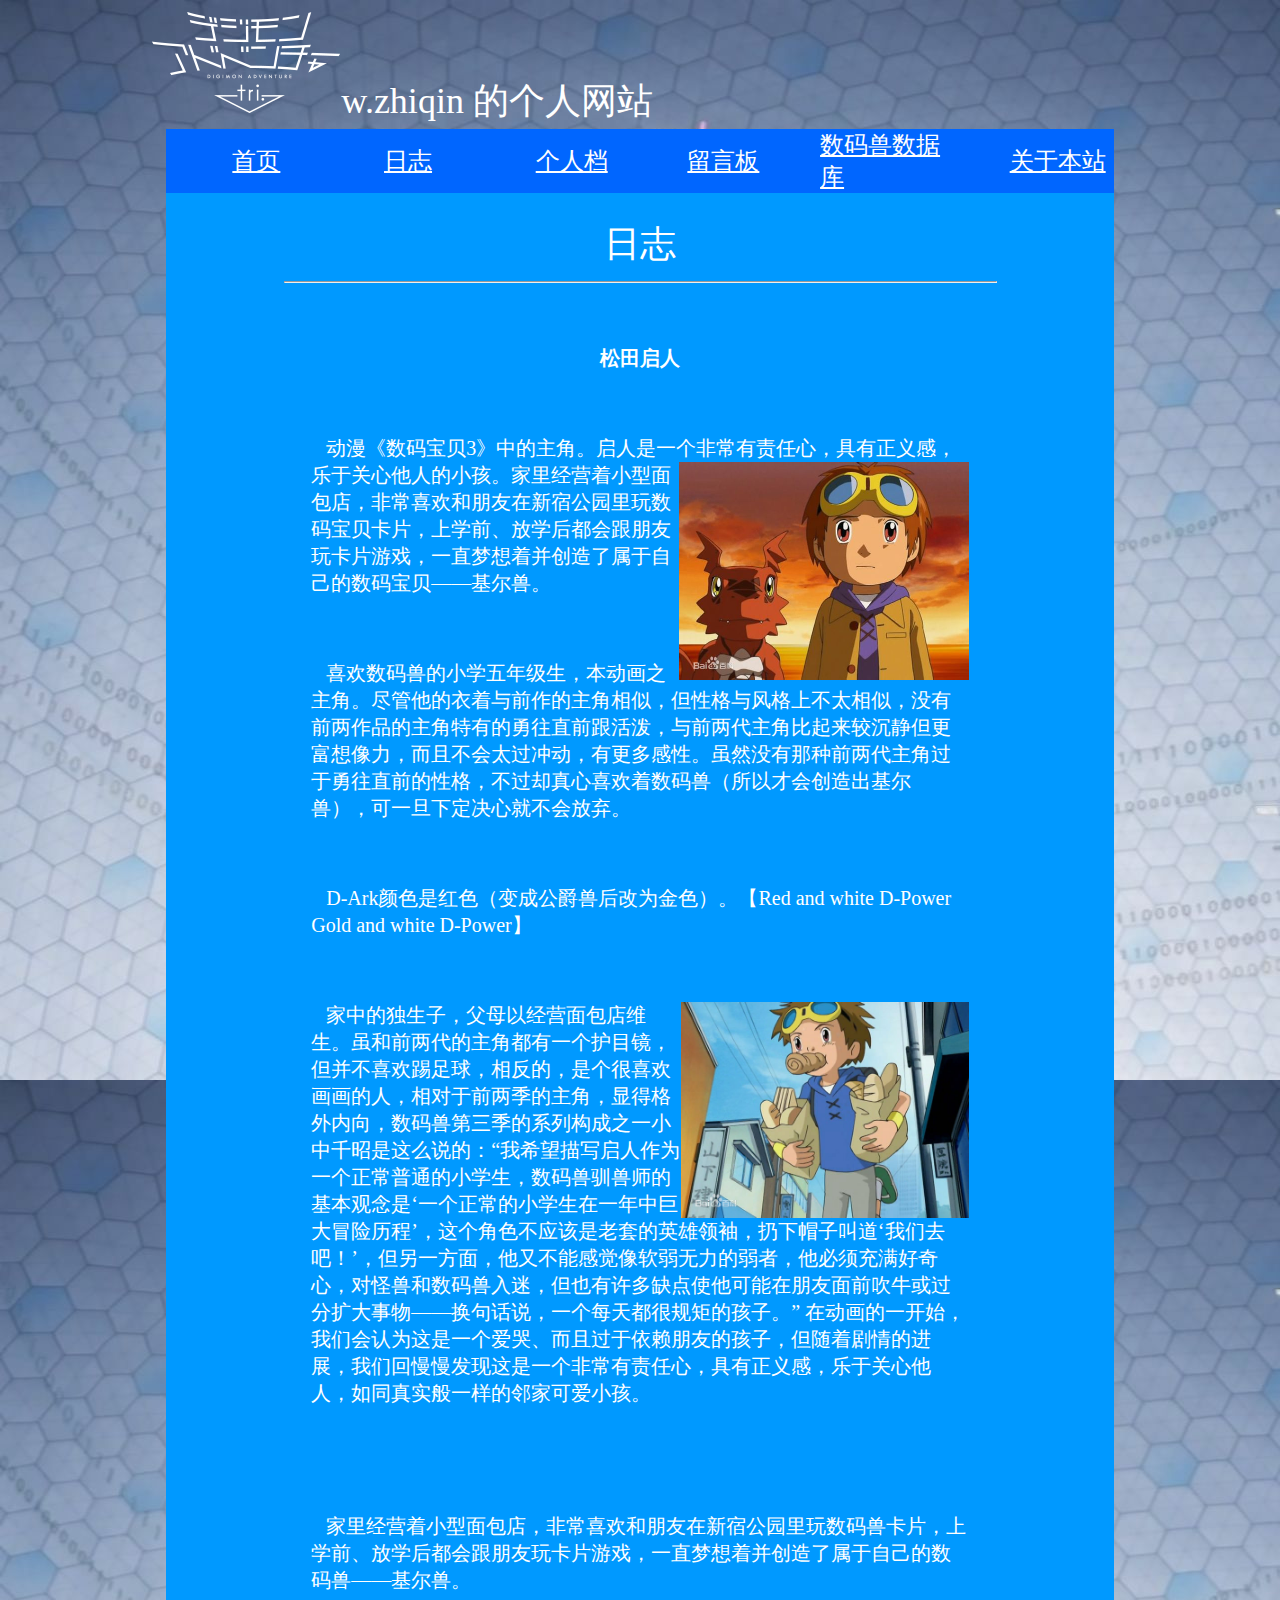
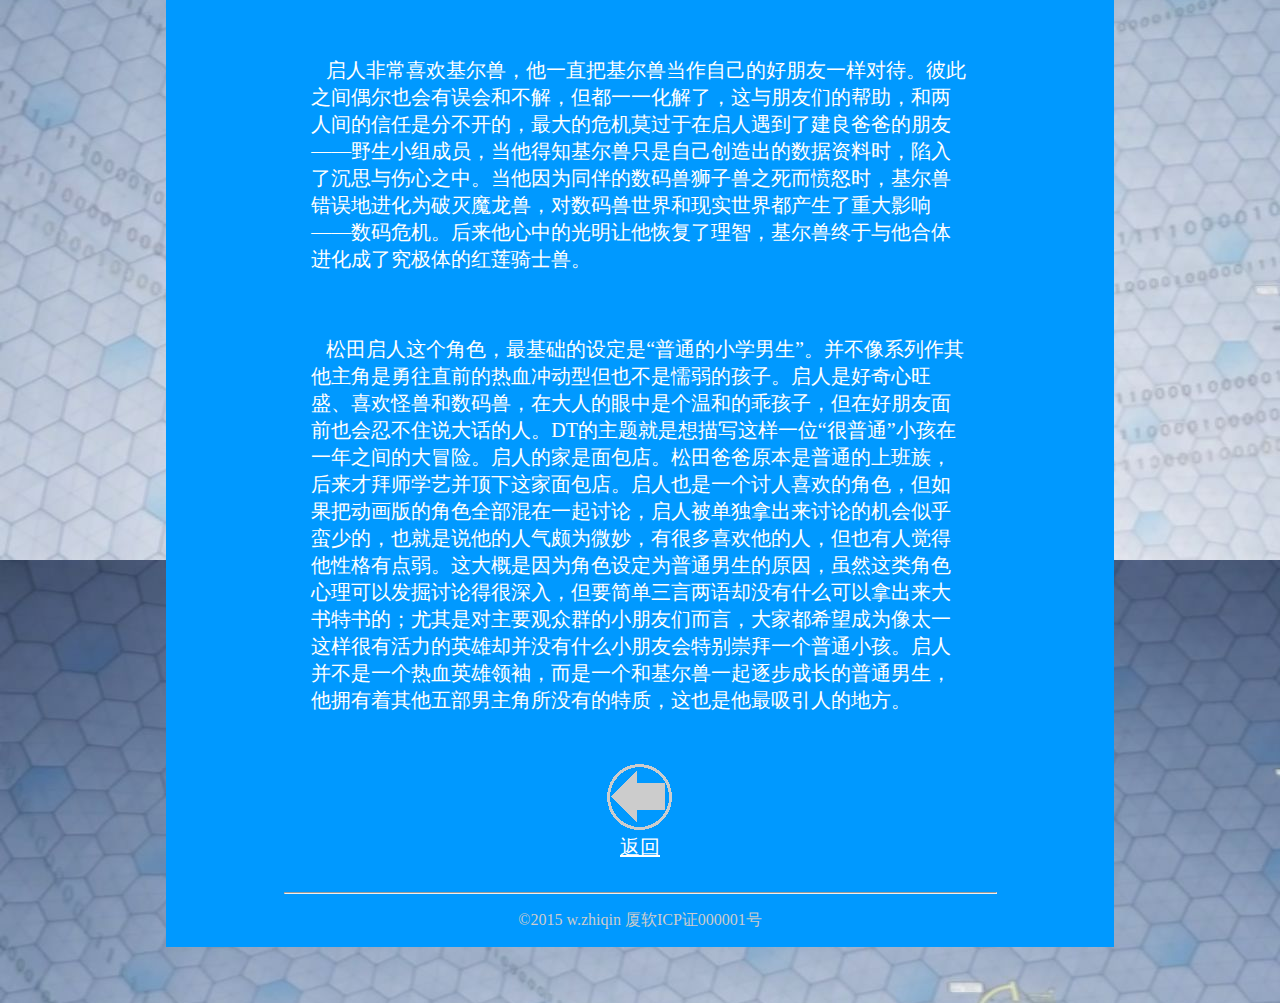
<file: news_003.html>
<!DOCTYPE html PUBLIC "-//W3C//DTD XHTML 1.0 Transitional//EN" "http://www.w3.org/TR/xhtml1/DTD/xhtml1-transitional.dtd">
<html xmlns="http://www.w3.org/1999/xhtml"><!-- InstanceBegin template="/Templates/Index.dwt" codeOutsideHTMLIsLocked="false" -->
<head>
<meta http-equiv="Content-Type" content="text/html; charset=utf-8" />
<title>w.zhiqin 个人网站</title>
<link href="style.css" rel="stylesheet" type="text/css" />
<style type="text/css">
body {
	background-image: url(image/background_2.jpg);
	background-color: #CCC;
}
</style>
<script type="text/javascript">
function MM_showHideLayers() { //v9.0
  var i,p,v,obj,args=MM_showHideLayers.arguments;
  for (i=0; i<(args.length-2); i+=3) 
  with (document) if (getElementById && ((obj=getElementById(args[i]))!=null)) { v=args[i+2];
    if (obj.style) { obj=obj.style; v=(v=='show')?'visible':(v=='hide')?'hidden':v; }
    obj.visibility=v; }
}
</script>
</head>
<body>
<table width="100%" border="0">
  <tr>
    <td width="10%">&nbsp;</td>
    <td width="81%"><img src="image/pc_logo.png" width="190" height="102" /><span class="title">w.zhiqin 的个人网站</span>
    </td>
  </tr>
</table>

<table width="75%" border="0" align="center" cellpadding="0" cellspacing="0" bgcolor="#06F" >
    <tr class="navigation" bordercolor="#06F">
        <td width="7%" height="45" align="right"><div id="star1"><a href="index.html"><img src="image/button2.png" width="24" height="24" onload="MM_showHideLayers('star1','','hide')" /></a></div></td>
        <td width="9%" align="left"><a href="index.html" onmousemove="MM_showHideLayers('star1','','show')" onmouseout="MM_showHideLayers('star1','','hide')">首页</a></td>
        <td width="7%" align="right"><div id="star2"><a href="index.html"><img src="image/button2.png" width="24" height="24" onload="MM_showHideLayers('star2','','hide')" /></a></div>          
        <a href="news.html"></a></td>
        <td width="9%" align="left"><a href="news.html" onmousemove="MM_showHideLayers('star2','','show')" onmouseout="MM_showHideLayers('star2','','hide')">日志</a></td>
        <td width="7%" align="right"><div id="star3"><a href="index.html"><img src="image/button2.png" width="24" height="24" onload="MM_showHideLayers('star3','','hide')" /></a></div>          <a href="introduce.html"></a></td>
        <td width="9%" align="left"><a href="introduce.html" onmousemove="MM_showHideLayers('star3','','show')" onmouseout="MM_showHideLayers('star3','','hide')">个人档</a></td>
        <td width="7%" align="right"><div id="star4"><a href="index.html"><img src="image/button2.png" width="24" height="24" onload="MM_showHideLayers('star4','','hide')" /></a></div>          
        <a href="story.html"></a></td>
        <td width="9%" align="left"><a href="story.html" onmousemove="MM_showHideLayers('star4','','show')" onmouseout="MM_showHideLayers('star4','','hide')">留言板</a></td>
        <td width="5%" align="right"><div id="star5"><a href="index.html"><img src="image/button2.png" width="24" height="24" onload="MM_showHideLayers('star5','','hide')" /></a></div>          
        <a href="http://www.digimons.net/" target="new"></a></td>
        <td width="14%" align="left"><a href="http://www.digimons.net/digimon/chn.html" target="new" onmousemove="MM_showHideLayers('star5','','show')" onmouseout="MM_showHideLayers('star5','','hide')">数码兽数据库</a></td>
        <td width="6%" align="right"><div id="star6"><a href="index.html"><img src="image/button2.png" width="24" height="24" onload="MM_showHideLayers('star6','','hide')" /></a></div>          
        <a href="story.html"></a></td>
        <td width="11%" align="left"><a href="story.html" onmousemove="MM_showHideLayers('star6','','show')" onmouseout="MM_showHideLayers('star6','','hide')">关于本站</a></td>
    </tr>    
</table>
<table width="75%" border="0" align="center" cellpadding="0" cellspacing="0" bgcolor="#0099FF">
    <tr class="navigation" bordercolor="#06F">
      <td width="16%" align="center" valign="top"><br/><div class="title" id="TitleDiv"><!-- InstanceBeginEditable name="EditTitle" -->日志<!-- InstanceEndEditable --></div>
      <hr width="75%" />        <br/></td>
      
  </tr>   
    <tr class="navigation" bordercolor="#06F">
        <td height="800" align="center" valign="top"><div class="centent" id="Centent"><!-- InstanceBeginEditable name="EditContent" -->
        <table width="70%" border="0">
            <tr>
              <td><p align="center" class="centent"><strong><span tabindex="1">松田启人</span></strong></p>
                <p>&nbsp;</p>
                <p >&nbsp;&nbsp;&nbsp;动漫《数码宝贝3》中的主角。启人是一个非常有责任心，具有正义感，乐于关心<img src="image/Takato1.jpg" width="290" height="218" align="right" />他人的小孩。家里经营着小型面包店，非常喜欢和朋友在新宿公园里玩数码宝贝卡片，上学前、放学后都会跟朋友玩卡片游戏，一直梦想着并创造了属于自己的数码宝贝——基尔兽。</p>
                <p>&nbsp;</p>
                <p >&nbsp;&nbsp;&nbsp;喜欢数码兽的小学五年级生，本动画之主角。尽管他的衣着与前作的主角相似，但性格与风格上不太相似，没有前两作品的主角特有的勇往直前跟活泼，与前两代主角比起来较沉静但更富想像力，而且不会太过冲动，有更多感性。虽然没有那种前两代主角过于勇往直前的性格，不过却真心喜欢着数码兽（所以才会创造出基尔兽），可一旦下定决心就不会放弃。</p>
                <p>&nbsp;</p>
                <p >&nbsp;&nbsp;&nbsp;D-Ark颜色是红色（变成公爵兽后改为金色）。【Red and white D-Power Gold and white D-Power】</p>
                <p>&nbsp;</p>
                <p >&nbsp;&nbsp;&nbsp;家中的独生子，父母以经营面包店<img src="image/Takato2.jpg" alt="" width="288" height="216" align="right" />维生。虽和前两代的主角都有一个护目镜，但并不喜欢踢足球，相反的，是个很喜欢画画的人，相对于前两季的主角，显得格外内向，数码兽第三季的系列构成之一小中千昭是这么说的：“我希望描写启人作为一个正常普通的小学生，数码兽驯兽师的基本观念是‘一个正常的小学生在一年中巨大冒险历程’，这个角色不应该是老套的英雄领袖，扔下帽子叫道‘我们去吧！’，但另一方面，他又不能感觉像软弱无力的弱者，他必须充满好奇心，对怪兽和数码兽入迷，但也有许多缺点使他可能在朋友面前吹牛或过分扩大事物——换句话说，一个每天都很规矩的孩子。”
在动画的一开始，我们会认为这是一个爱哭、而且过于依赖朋友的孩子，但随着剧情的进展，我们回慢慢发现这是一个非常有责任心，具有正义感，乐于关心他人，如同真实般一样的邻家可爱小孩。</p>
                <p>&nbsp;</p>
                <p>&nbsp;</p>
                <p >&nbsp;&nbsp;&nbsp;家里经营着小型面包店，非常喜欢和朋友在新宿公园里玩数码兽卡片，上学前、放学后都会跟朋友玩卡片游戏，一直梦想着并创造了属于自己的数码兽——基尔兽。</p>
                <p>&nbsp;</p>
                <p >&nbsp;&nbsp;&nbsp;启人非常喜欢基尔兽，他一直把基尔兽当作自己的好朋友一样对待。彼此之间偶尔也会有误会和不解，但都一一化解了，这与朋友们的帮助，和两人间的信任是分不开的，最大的危机莫过于在启人遇到了建良爸爸的朋友——野生小组成员，当他得知基尔兽只是自己创造出的数据资料时，陷入了沉思与伤心之中。当他因为同伴的数码兽狮子兽之死而愤怒时，基尔兽错误地进化为破灭魔龙兽，对数码兽世界和现实世界都产生了重大影响——数码危机。后来他心中的光明让他恢复了理智，基尔兽终于与他合体进化成了究极体的红莲骑士兽。</p>
                <p>&nbsp;</p>
                <p >&nbsp;&nbsp;&nbsp;松田启人这个角色，最基础的设定是“普通的小学男生”。并不像系列作其他主角是勇往直前的热血冲动型但也不是懦弱的孩子。启人是好奇心旺盛、喜欢怪兽和数码兽，在大人的眼中是个温和的乖孩子，但在好朋友面前也会忍不住说大话的人。DT的主题就是想描写这样一位“很普通”小孩在一年之间的大冒险。启人的家是面包店。松田爸爸原本是普通的上班族，后来才拜师学艺并顶下这家面包店。启人也是一个讨人喜欢的角色，但如果把动画版的角色全部混在一起讨论，启人被单独拿出来讨论的机会似乎蛮少的，也就是说他的人气颇为微妙，有很多喜欢他的人，但也有人觉得他性格有点弱。这大概是因为角色设定为普通男生的原因，虽然这类角色心理可以发掘讨论得很深入，但要简单三言两语却没有什么可以拿出来大书特书的；尤其是对主要观众群的小朋友们而言，大家都希望成为像太一这样很有活力的英雄却并没有什么小朋友会特别崇拜一个普通小孩。启人并不是一个热血英雄领袖，而是一个和基尔兽一起逐步成长的普通男生，他拥有着其他五部男主角所没有的特质，这也是他最吸引人的地方。</p>
            </tr>
            <tr>
            	<td align="center">
                  <p><a href="news.html"><img src="image/ReturnKey.png" width="76" height="76" border="0" /></a><br />
                  <a href="news.html">返回</a></p>
                </td>
            </tr>
          </table><!-- InstanceEndEditable --></div></td>
  </tr>    

</table>
<table width="75%" border="0" align="center" cellpadding="0" cellspacing="0" bgcolor="#0099FF">
  <tr>
    <td align="center" valign="top">
      <hr width="75%" />
    <p>&copy;2015&nbsp;w.zhiqin&nbsp;厦软ICP证000001号 </p></td>
  </tr>
</table>
<table width="75%" align="center">
  <tr>
    <td align="center" valign="top"></td>
  </tr>
</table>
<p>&nbsp;</p>
</body>
<!-- InstanceEnd --></html>
</file>
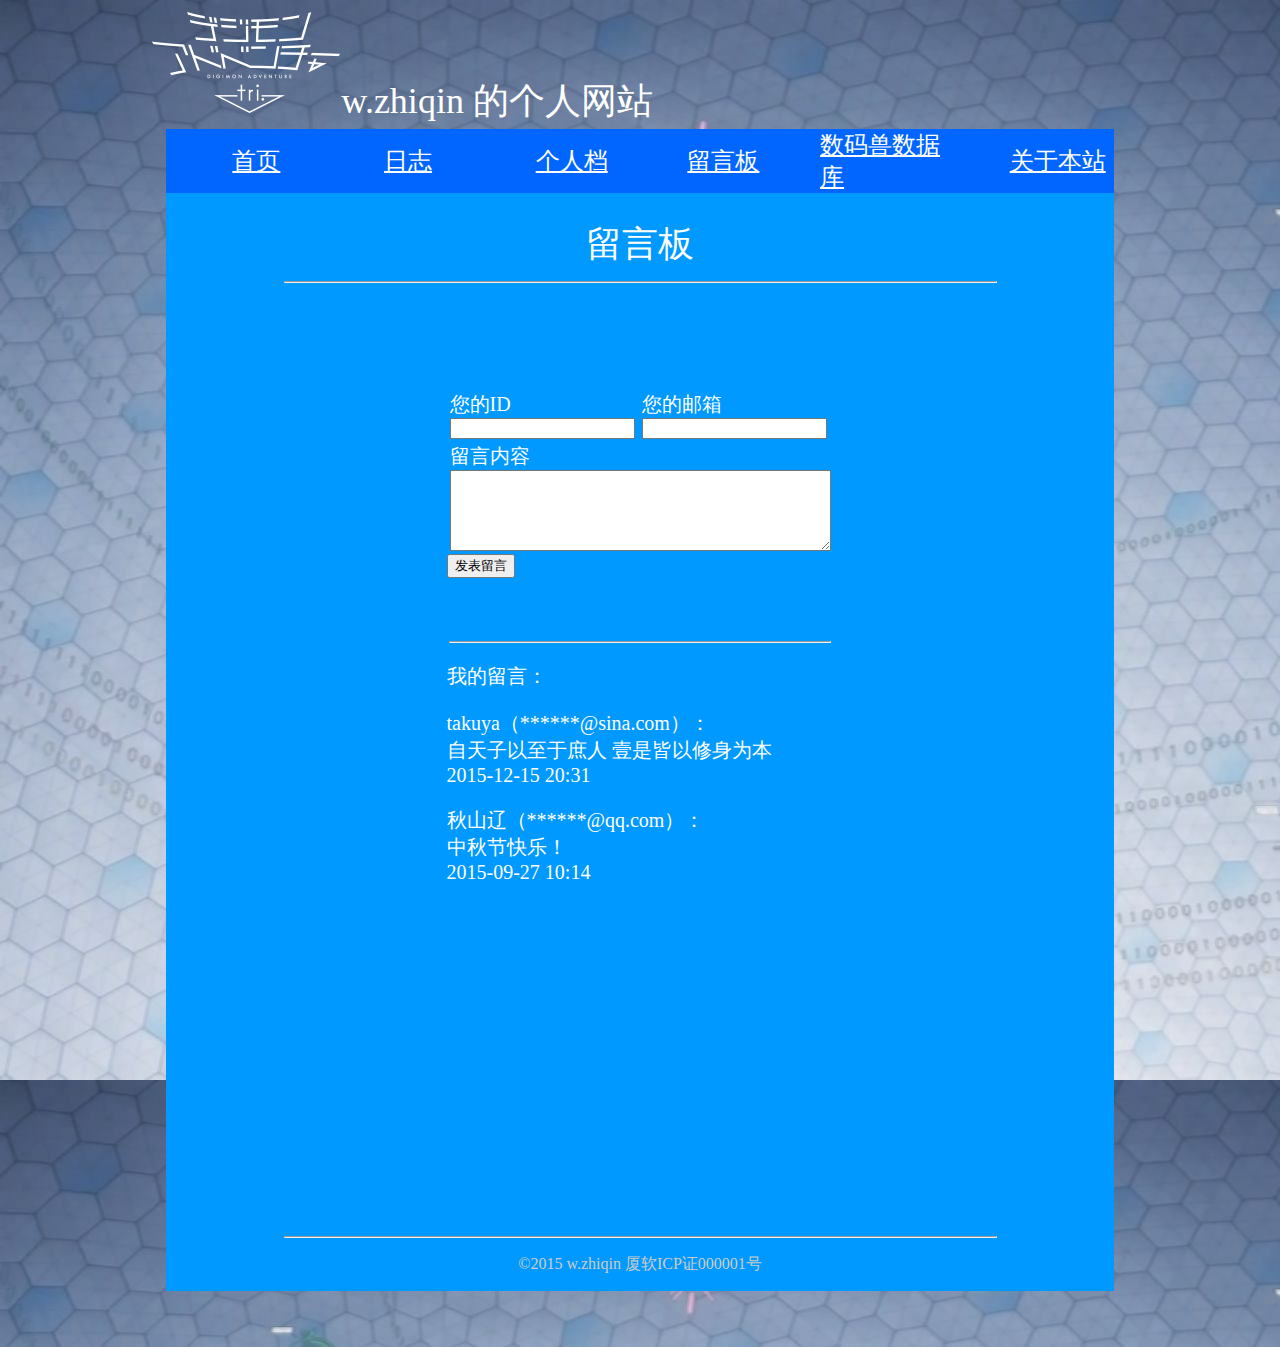
<file: story.html>
<!DOCTYPE html PUBLIC "-//W3C//DTD XHTML 1.0 Transitional//EN" "http://www.w3.org/TR/xhtml1/DTD/xhtml1-transitional.dtd">
<html xmlns="http://www.w3.org/1999/xhtml"><!-- InstanceBegin template="/Templates/index.dwt" codeOutsideHTMLIsLocked="false" -->
<head>
<meta http-equiv="Content-Type" content="text/html; charset=utf-8" />
<title>w.zhiqin 个人网站</title>
<link href="style.css" rel="stylesheet" type="text/css" />
<style type="text/css">
body {
	background-image: url(image/background_2.jpg);
	background-color: #CCC;
}
</style>
<script type="text/javascript">
function MM_showHideLayers() { //v9.0
  var i,p,v,obj,args=MM_showHideLayers.arguments;
  for (i=0; i<(args.length-2); i+=3) 
  with (document) if (getElementById && ((obj=getElementById(args[i]))!=null)) { v=args[i+2];
    if (obj.style) { obj=obj.style; v=(v=='show')?'visible':(v=='hide')?'hidden':v; }
    obj.visibility=v; }
}
</script>
</head>
<body>
<table width="100%" border="0">
  <tr>
    <td width="10%">&nbsp;</td>
    <td width="81%"><img src="image/pc_logo.png" width="190" height="102" /><span class="title">w.zhiqin 的个人网站</span>
    </td>
  </tr>
</table>
<table width="75%" border="0" align="center" cellpadding="0" cellspacing="0" bgcolor="#06F" >
    <tr class="navigation" bordercolor="#06F">
        <td width="7%" height="45" align="right"><div id="star1"><a href="index.html"><img src="image/button2.png" width="24" height="24" onload="MM_showHideLayers('star1','','hide')" /></a></div></td>
        <td width="9%" align="left"><a href="index.html" onmousemove="MM_showHideLayers('star1','','show')" onmouseout="MM_showHideLayers('star1','','hide')">首页</a></td>
        <td width="7%" align="right"><div id="star2"><a href="index.html"><img src="image/button2.png" width="24" height="24" onload="MM_showHideLayers('star2','','hide')" /></a></div>          
        <a href="news.html"></a></td>
        <td width="9%" align="left"><a href="news.html" onmousemove="MM_showHideLayers('star2','','show')" onmouseout="MM_showHideLayers('star2','','hide')">日志</a></td>
        <td width="7%" align="right"><div id="star3"><a href="index.html"><img src="image/button2.png" width="24" height="24" onload="MM_showHideLayers('star3','','hide')" /></a></div>          <a href="introduce.html"></a></td>
        <td width="9%" align="left"><a href="introduce.html" onmousemove="MM_showHideLayers('star3','','show')" onmouseout="MM_showHideLayers('star3','','hide')">个人档</a></td>
        <td width="7%" align="right"><div id="star4"><a href="index.html"><img src="image/button2.png" width="24" height="24" onload="MM_showHideLayers('star4','','hide')" /></a></div>          
        <a href="story.html"></a></td>
        <td width="9%" align="left"><a href="story.html" onmousemove="MM_showHideLayers('star4','','show')" onmouseout="MM_showHideLayers('star4','','hide')">留言板</a></td>
        <td width="5%" align="right"><div id="star5"><a href="index.html"><img src="image/button2.png" width="24" height="24" onload="MM_showHideLayers('star5','','hide')" /></a></div>          
        <a href="http://www.digimons.net/" target="new"></a></td>
        <td width="14%" align="left"><a href="http://www.digimons.net/digimon/chn.html" target="new" onmousemove="MM_showHideLayers('star5','','show')" onmouseout="MM_showHideLayers('star5','','hide')">数码兽数据库</a></td>
        <td width="6%" align="right"><div id="star6"><a href="index.html"><img src="image/button2.png" width="24" height="24" onload="MM_showHideLayers('star6','','hide')" /></a></div>          
        <a href="story.html"></a></td>
        <td width="11%" align="left"><a href="story.html" onmousemove="MM_showHideLayers('star6','','show')" onmouseout="MM_showHideLayers('star6','','hide')">关于本站</a></td>
    </tr>    
</table>
<table width="75%" border="0" align="center" cellpadding="0" cellspacing="0" bgcolor="#0099FF">
    <tr class="navigation" bordercolor="#06F">
      <td width="16%" align="center" valign="top"><br/><div class="title" id="TitleDiv"><!-- InstanceBeginEditable name="EditTitle" -->留言板<!-- InstanceEndEditable --></div>
      <hr width="75%" />        <br/></td>
      
  </tr>   
    <tr class="navigation" bordercolor="#06F">
        <td height="800" align="center" valign="top"><div class="centent" id="Centent"><!-- InstanceBeginEditable name="EditContent" -->
        <table width="40%" border="0">
            <tr>
              <td valign="top"><p>&nbsp;</p>
                <form id="form1" name="form1" method="post" action="">
                  <table width="100%" border="0">
                    <tr>
                      <td>您的ID<br />
                        <label for="ID2"></label>
                      <input type="text" name="ID2" id="ID2" /></td>
                      <td>您的邮箱<br />
                        <label for="Email"></label>
                      <input type="text" name="Email2" id="Email" /></td>
                    </tr>
                    <tr>
                      <td colspan="2">留言内容<br />
                        <label for="centent2"></label>
                      <textarea name="centent2" id="centent2" cols="45" rows="5"></textarea></td>
                    </tr>
                  </table>
                  <input name="button" type="submit" id="button" onclick="MM_validateForm('ID2','','R');MM_validateForm('Email','','RisEmail');MM_validateForm('centent2','','R');return document.MM_returnValue" value="发表留言"/></form>
                <p>&nbsp;</p>
                <hr width="98%" />
                <p>我的留言：</p>
                <p>takuya（******@sina.com）：<br />
                自天子以至于庶人 壹是皆以修身为本<br />
                2015-12-15 20:31
                &nbsp;</p>
                <p>秋山辽（******@qq.com）：<br />
                中秋节快乐！<br />
                2015-09-27 10:14
                &nbsp;</p>
                <p>&nbsp;</p></td>
            </tr>
          </table>
          <p>&nbsp;</p>
          <p>&nbsp;</p>
          <p>&nbsp;</p>
          <p>&nbsp;</p>
          <p>&nbsp;</p>
          <p>&nbsp;</p>
      <!-- InstanceEndEditable --></div></td>
  </tr>    

</table>
<table width="75%" border="0" align="center" cellpadding="0" cellspacing="0" bgcolor="#0099FF">
  <tr>
    <td align="center" valign="top">
      <hr width="75%" />
    <p>&copy;2015&nbsp;w.zhiqin&nbsp;厦软ICP证000001号 </p></td>
  </tr>
</table>
<table width="75%" align="center">
  <tr>
    <td align="center" valign="top"></td>
  </tr>
</table>
<p>&nbsp;</p>
</body>
<!-- InstanceEnd --></html>
</file>
<file: style.css>
@charset "utf-8";
body {
	color: #CCC;
	font-family: "微软雅黑";
}
.title {
	font-size: 36px;
	color: #FFF;
}
.centent {
	font-size: 20px;
	color: #FFF;
}
.navigation {
	font-size: 24px;
	color: #CCC;
}
a:link {
	color: #FFF;
}

a:visited {
	color: #FFF;
}

a:hover {
	color: #FFF;
}
a:active {
	color: #FFF;
}
.centetntime {
	font-size: 14px;
}
</file>
